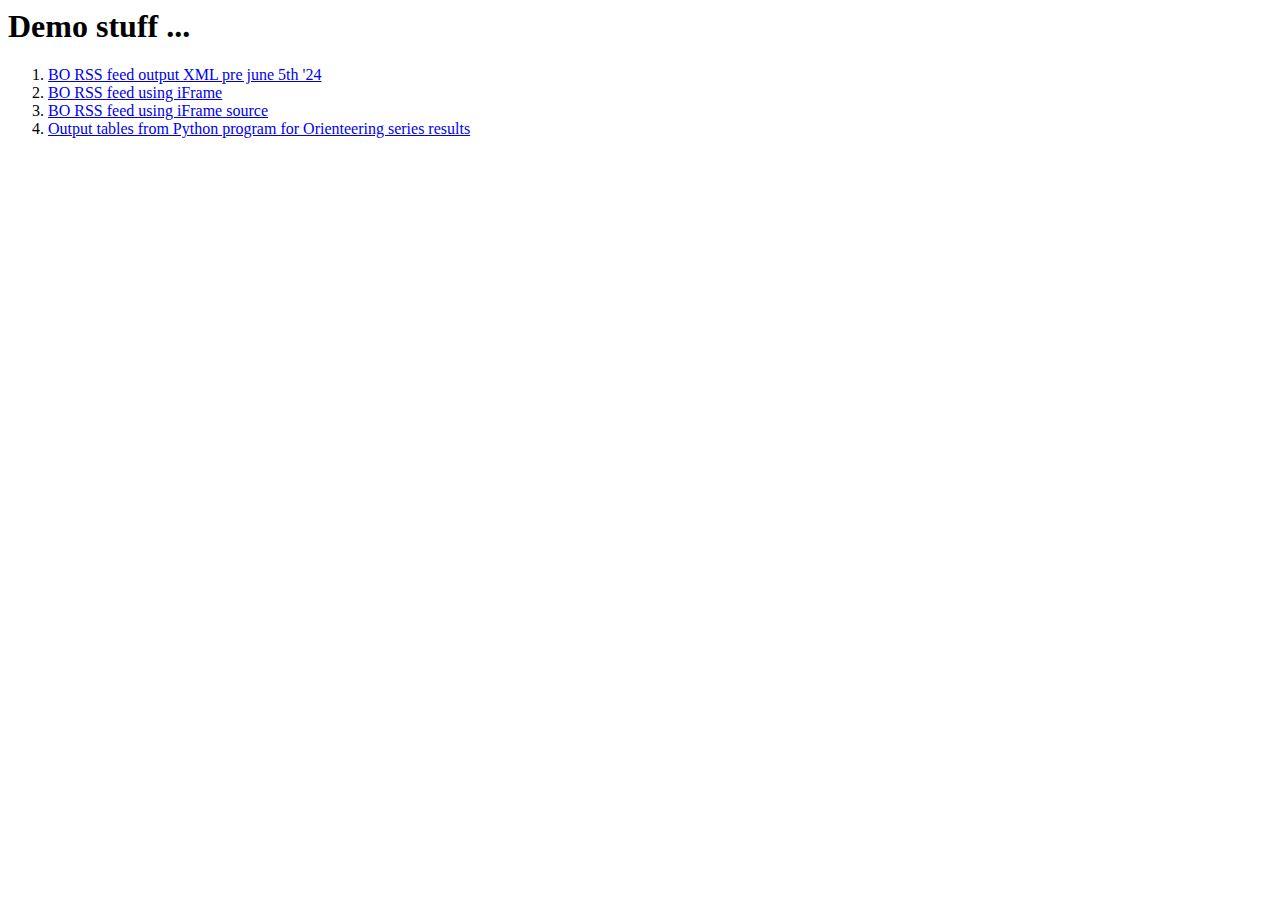
<file: index.html>
<html>
<body>
<h1>Demo stuff ...</h1>
<ol>
  <li> <a href="BO-RSS-output.html"> BO RSS feed output XML pre june 5th '24 </a> </li>
  <li> <a href="BO-RSS-iFrame.html"> BO RSS feed using iFrame </a> </li>
  <li> <a href="BO-RSS-iFrame-code.html"> BO RSS feed using iFrame source </a> </li>
  <li> <a href="summer22V5.html"> Output tables from Python program for Orienteering series results </a> </li>
</ol>
</body>
<html>
</file>
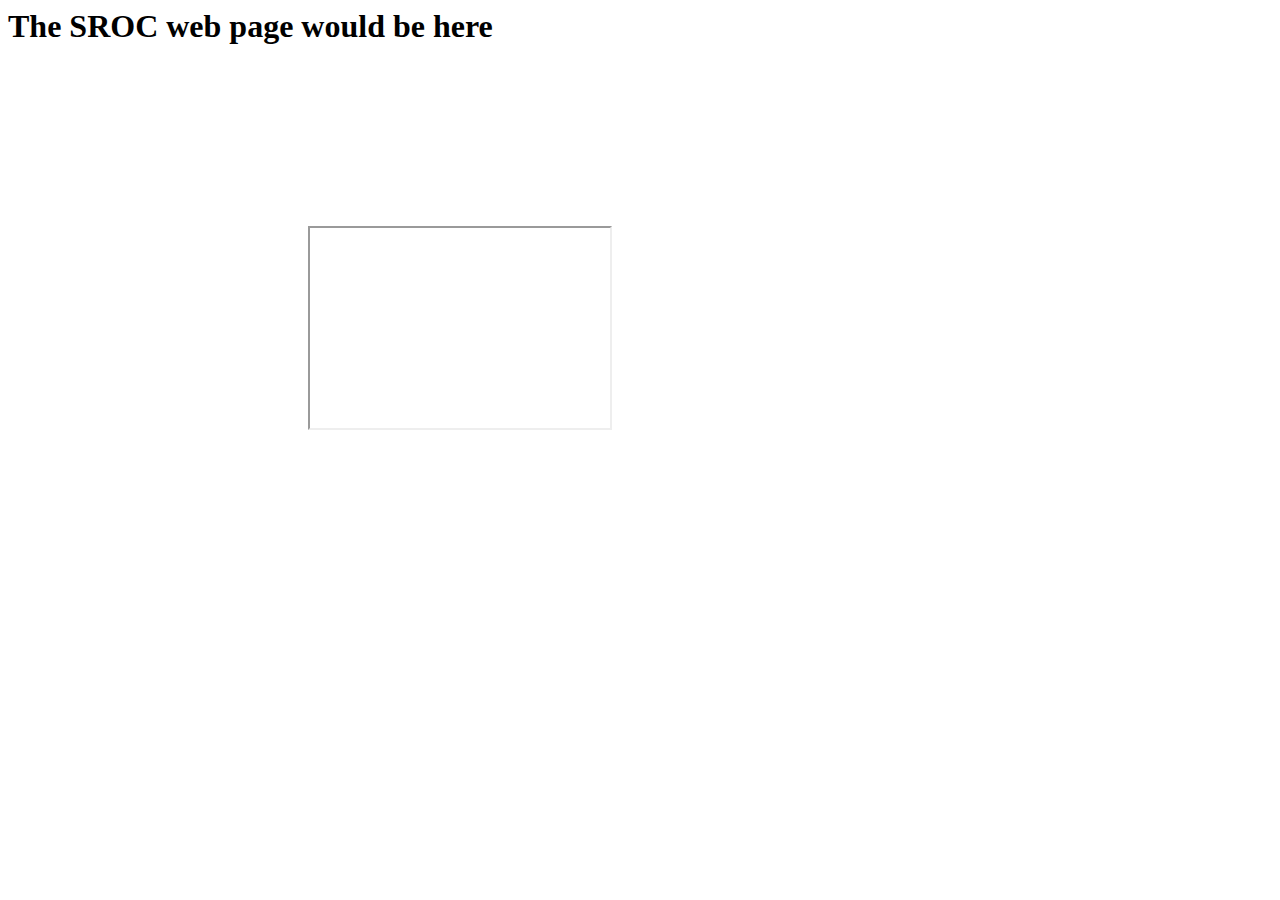
<file: BO-RSS-iFrame-code.html>
<html>
<head></head>
<body>
<h1>The SROC web page would be here</h1>
<iframe 
id="rss-feed";
src="https://embeds.rss2html.net/embed?url=https%3A%2F%2Fwww.britishorienteering.org.uk%2Fnewsrss.php&amp;embed_render_copy_link=0&amp;feed_render_image=0&amp;feed_render_description=0";
height="200"; width="300";
style="position:relative; top: 160px; left: 300px;">
</iframe>
</body>
</html>
</file>
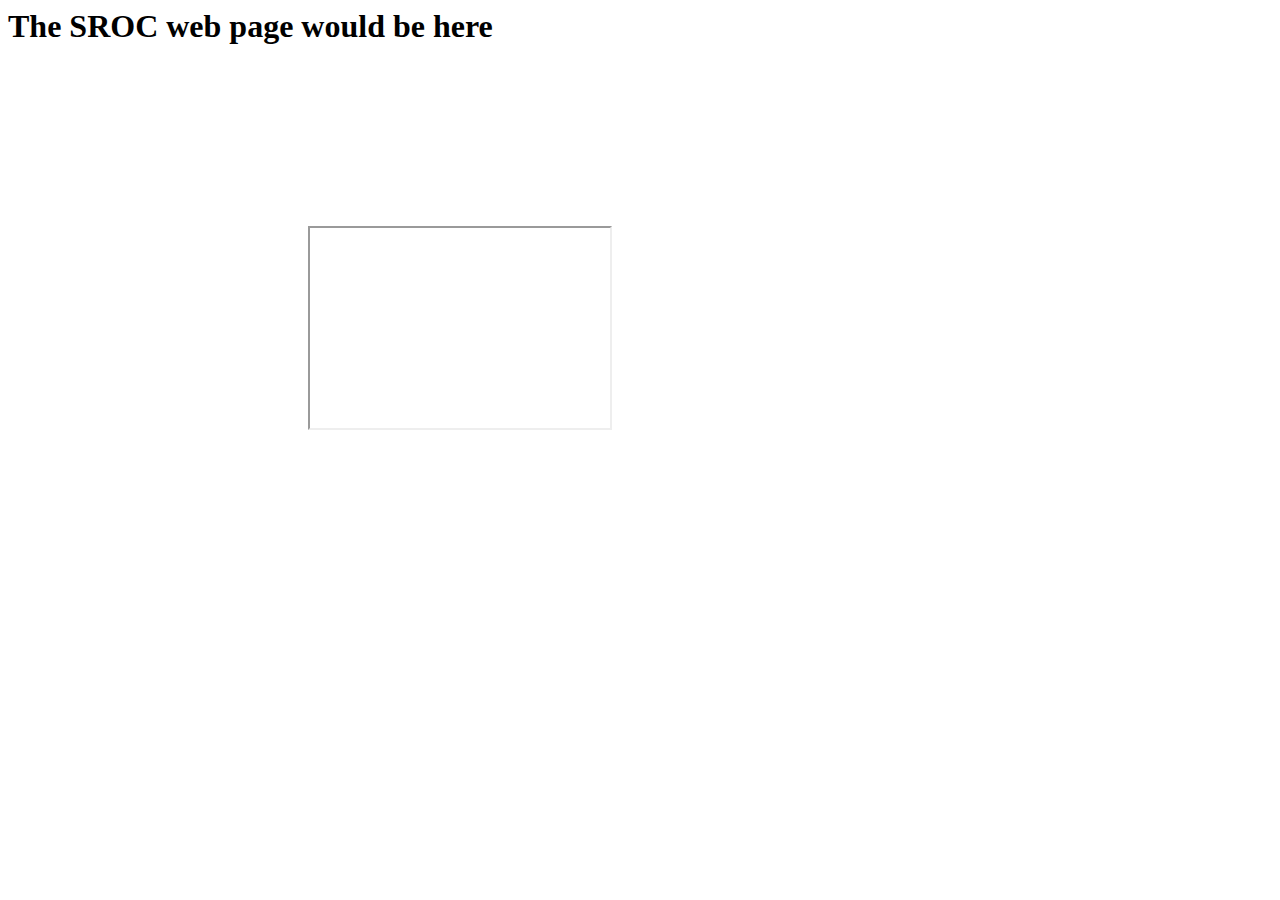
<file: BO-RSS-iFrame.html>
<html>
<head></head>
<body>
<h1>The SROC web page would be here</h1>
<iframe 
id="rss-feed";
src="https://embeds.rss2html.net/embed?url=https%3A%2F%2Fwww.britishorienteering.org.uk%2Fnewsrss.php&amp;embed_render_copy_link=0&amp;feed_render_image=0&amp;feed_render_description=0";
height="200"; width="300";
style="position:relative; top: 160px; left: 300px;">
</iframe> 
</body>
</html>
</file>
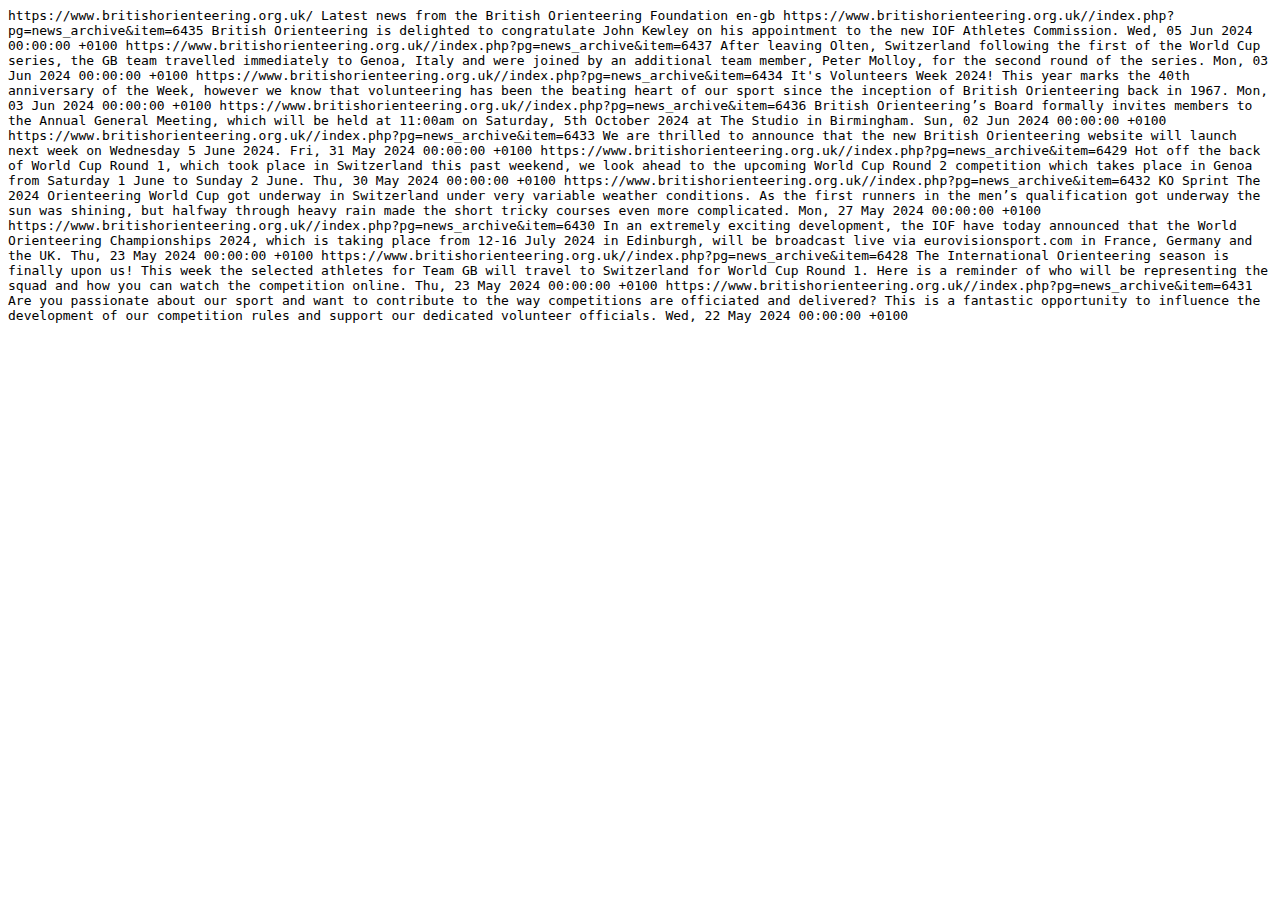
<file: BO-RSS-output.html>
<html>
<head></head>
<body>
<code>
  <rss version="0.91">
  <channel>
  <title>British Orienteering News</title>
  <link>https://www.britishorienteering.org.uk/</link>
  <description>
  Latest news from the British Orienteering Foundation
  </description>
  <language>en-gb</language>
  <item>
  <title>
  John Kewley appointed as a member of the IOF Athletes’ Commission
  </title>
  <link>
  https://www.britishorienteering.org.uk//index.php?pg=news_archive&item=6435
  </link>
  <description>
  British Orienteering is delighted to congratulate John Kewley on his appointment to the new IOF Athletes Commission.
  </description>
  <pubDate>Wed, 05 Jun 2024 00:00:00 +0100</pubDate>
  </item>
  <item>
  <title>
  Fifth Place ends back-to-back World Cup weekends for Great Britain
  </title>
  <link>
  https://www.britishorienteering.org.uk//index.php?pg=news_archive&item=6437
  </link>
  <description>
  After leaving Olten, Switzerland following the first of the World Cup series, the GB team travelled immediately to Genoa, Italy and were joined by an additional team member, Peter Molloy, for the second round of the series.
  </description>
  <pubDate>Mon, 03 Jun 2024 00:00:00 +0100</pubDate>
  </item>
  <item>
  <title>Happy Volunteers Week 2024!</title>
  <link>
  https://www.britishorienteering.org.uk//index.php?pg=news_archive&item=6434
  </link>
  <description>
  It's Volunteers Week 2024! This year marks the 40th anniversary of the Week, however we know that volunteering has been the beating heart of our sport since the inception of British Orienteering back in 1967.
  </description>
  <pubDate>Mon, 03 Jun 2024 00:00:00 +0100</pubDate>
  </item>
  <item>
  <title>2024 AGM NOTICE MEMBER’S OPEN MEETING</title>
  <link>
  https://www.britishorienteering.org.uk//index.php?pg=news_archive&item=6436
  </link>
  <description>
  British Orienteering’s Board formally invites members to the Annual General Meeting, which will be held at 11:00am on Saturday, 5th October 2024 at The Studio in Birmingham.
  </description>
  <pubDate>Sun, 02 Jun 2024 00:00:00 +0100</pubDate>
  </item>
  <item>
  <title>
  It's official! Our new website launches next week on 05/06/2024
  </title>
  <link>
  https://www.britishorienteering.org.uk//index.php?pg=news_archive&item=6433
  </link>
  <description>
  We are thrilled to announce that the new British Orienteering website will launch next week on Wednesday 5 June 2024.
  </description>
  <pubDate>Fri, 31 May 2024 00:00:00 +0100</pubDate>
  </item>
  <item>
  <title>World Cup Round 2: Event programme</title>
  <link>
  https://www.britishorienteering.org.uk//index.php?pg=news_archive&item=6429
  </link>
  <description>
  Hot off the back of World Cup Round 1, which took place in Switzerland this past weekend, we look ahead to the upcoming World Cup Round 2 competition which takes place in Genoa from Saturday 1 June to Sunday 2 June.
  </description>
  <pubDate>Thu, 30 May 2024 00:00:00 +0100</pubDate>
  </item>
  <item>
  <title>World Cup Round 1 Results and Roundup</title>
  <link>
  https://www.britishorienteering.org.uk//index.php?pg=news_archive&item=6432
  </link>
  <description>
  KO Sprint The 2024 Orienteering World Cup got underway in Switzerland under very variable weather conditions. As the first runners in the men’s qualification got underway the sun was shining, but halfway through heavy rain made the short tricky courses even more complicated.
  </description>
  <pubDate>Mon, 27 May 2024 00:00:00 +0100</pubDate>
  </item>
  <item>
  <title>
  Just announced: WOC 2024 to be broadcasted live on TV channel Eurovision Sport!
  </title>
  <link>
  https://www.britishorienteering.org.uk//index.php?pg=news_archive&item=6430
  </link>
  <description>
  In an extremely exciting development, the IOF have today announced that the World Orienteering Championships 2024, which is taking place from 12-16 July 2024 in Edinburgh, will be broadcast live via eurovisionsport.com in France, Germany and the UK.
  </description>
  <pubDate>Thu, 23 May 2024 00:00:00 +0100</pubDate>
  </item>
  <item>
  <title>
  World Cup Round 1 is approaching...support Team GB and watch via IOF live!
  </title>
  <link>
  https://www.britishorienteering.org.uk//index.php?pg=news_archive&item=6428
  </link>
  <description>
  The International Orienteering season is finally upon us! This week the selected athletes for Team GB will travel to Switzerland for World Cup Round 1. Here is a reminder of who will be representing the squad and how you can watch the competition online.
  </description>
  <pubDate>Thu, 23 May 2024 00:00:00 +0100</pubDate>
  </item>
  <item>
  <title>
  Recruitment of Chairs of Rules Group and Officials Group
  </title>
  <link>
  https://www.britishorienteering.org.uk//index.php?pg=news_archive&item=6431
  </link>
  <description>
  Are you passionate about our sport and want to contribute to the way competitions are officiated and delivered? This is a fantastic opportunity to influence the development of our competition rules and support our dedicated volunteer officials.
  </description>
  <pubDate>Wed, 22 May 2024 00:00:00 +0100</pubDate>
  </item>
  </channel>
  </rss>
</code>
</body>
</html>
</file>
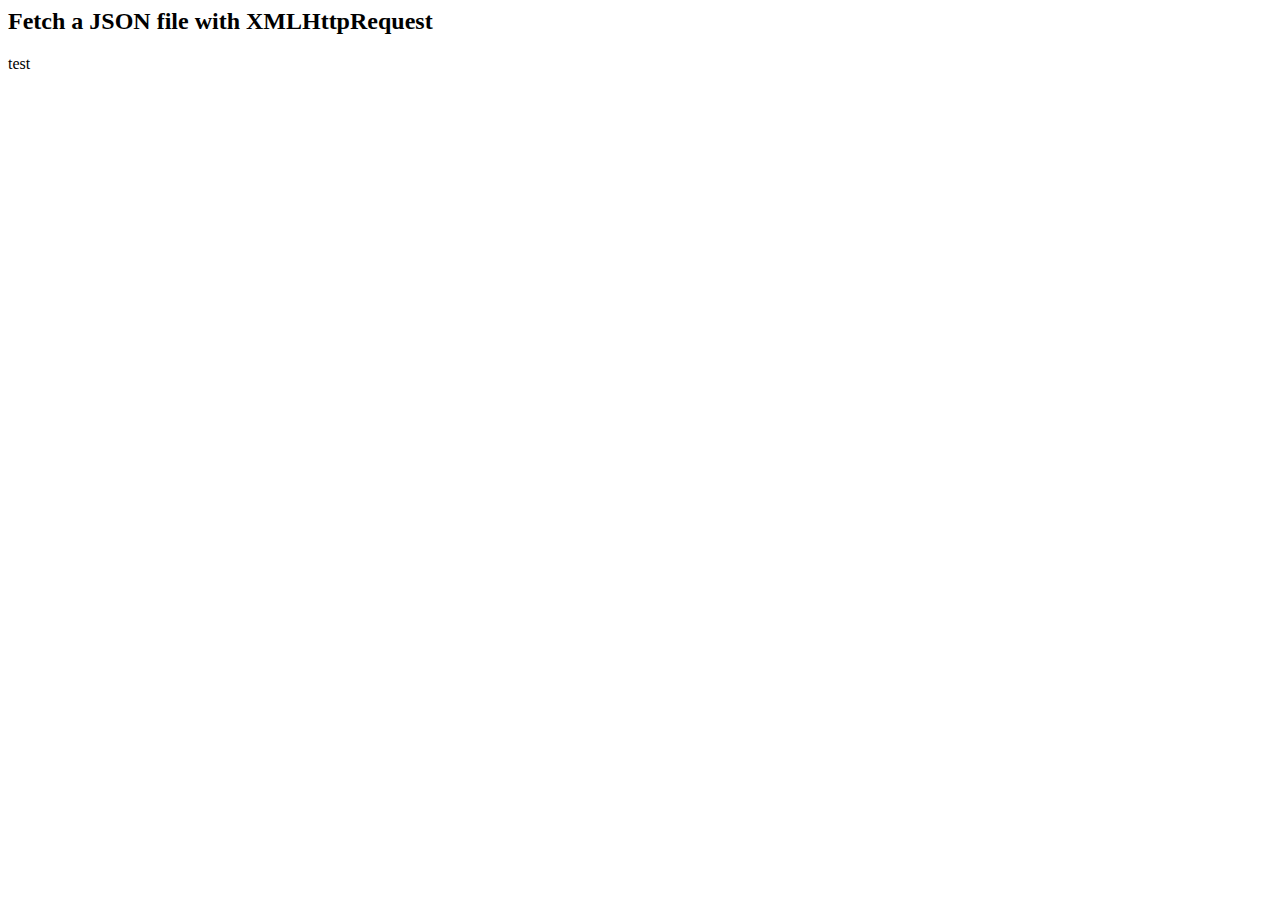
<file: json.html>
<html>
    <head></head>
    <body>  
    <h2>Fetch a JSON file with XMLHttpRequest</h2>
    <p id="demo"></p>
    <script>
    function myFunc(myObj) {
    document.getElementById("demo").innerHTML = "test" ;
    <!--myObj.name;-->

    const xmlhttp = new XMLHttpRequest();

xmlhttp.onload = function() {
  const myObj = JSON.parse(this.responseText);
  document.getElementById("demo").innerHTML = myObj.name;
}
xmlhttp.open("GET", "https://www.britishorienteering.org.uk/datafeed.php?pg=rankings&club=0&assoc=0&gender=&age=-1&paging=0");
xmlhttp.send();

    }
    </script>
    <script>

        myFunc(5);
    </script>


    </body>
</html>
</file>
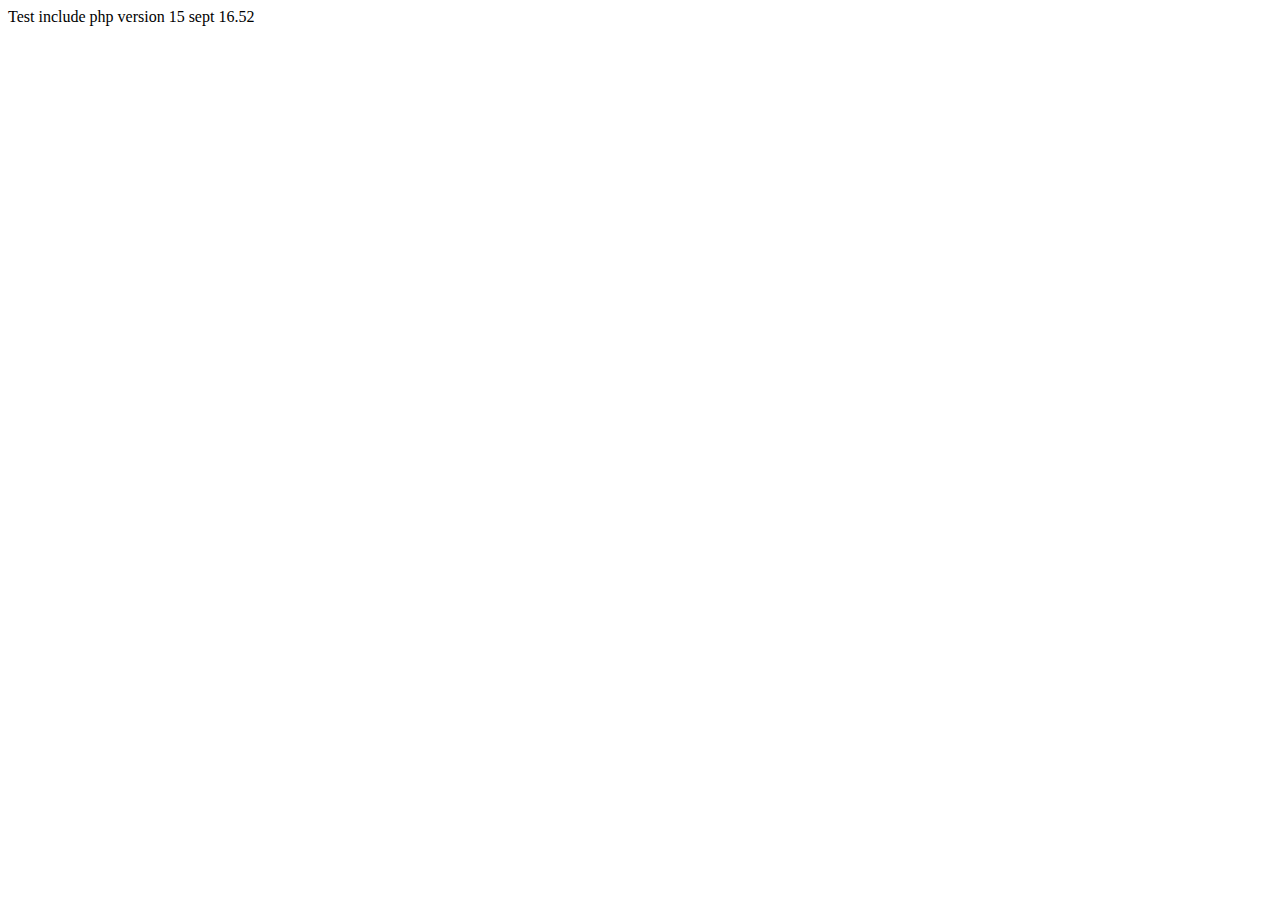
<file: pagephp.html>
<html>
<head>Test include php</head>
<body>
<?php include '//rss.bloople.net/?url=https%3A%2F%2Fwww.britishorienteering.org.uk%2Fnewsrss.php&showtitle=true&type=js';
?>
version 15 sept 16.52
</body>
<html>
</file>
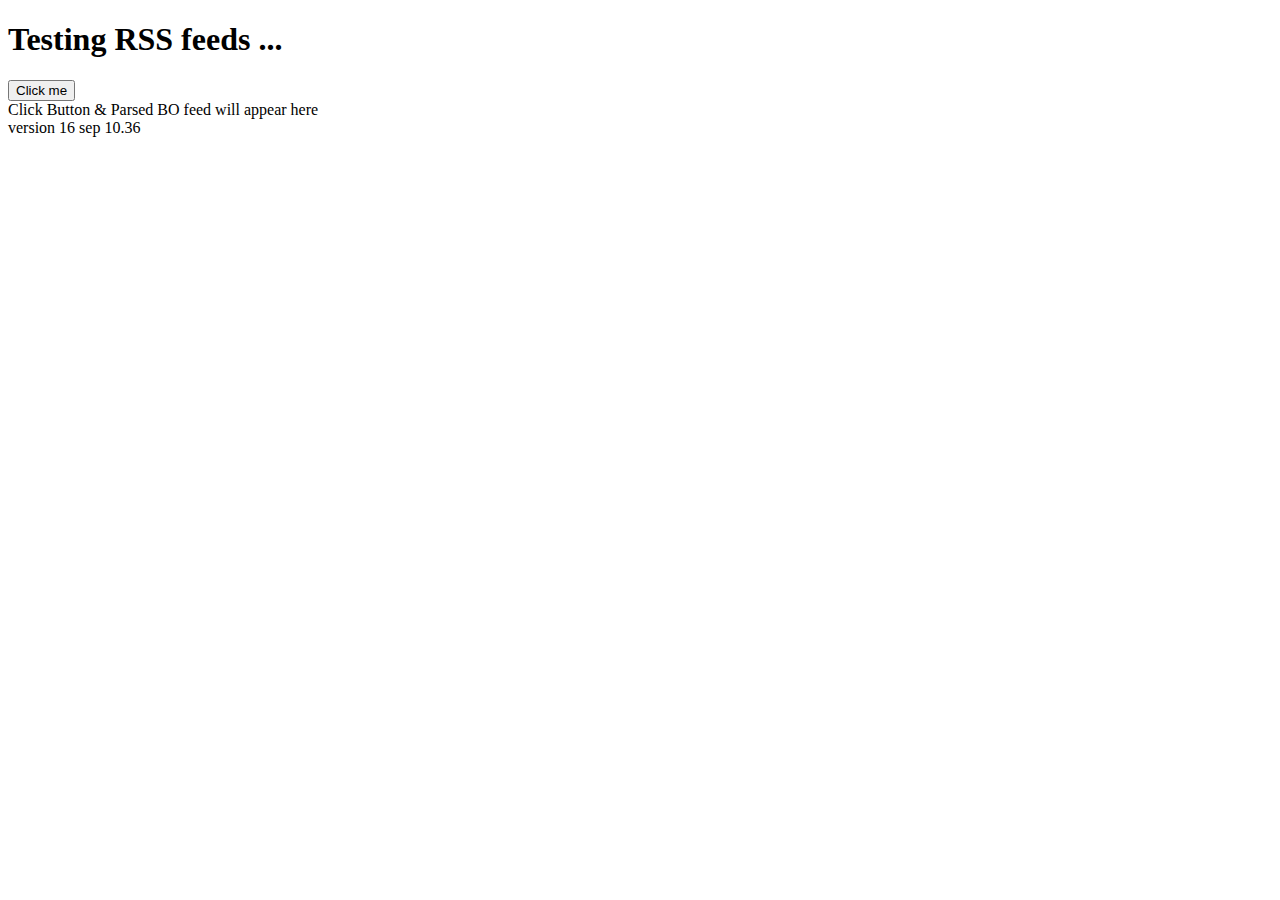
<file: rss-eg.html>
<!DOCTYPE html>
<html lang="en">
<head>
    <meta charset="UTF-8">
    <meta name="viewport" content="width=device-width, initial-scale=1.0">
    <title>News Feed Example</title>
    <script>
    function loadDoc() {
      var xhttp = new XMLHttpRequest();
      xhttp.onreadystatechange = function() {
        if (this.readyState == 4 && this.status == 200) {
        myFunction(this);
        }
      };
      xhttp.open("GET", "BO-RSS-output.txt", true);
      xhttp.send();
    }
        
    function myFunction(xml) {
      var i;
      var xmlDoc = xml.responseXML;
      var x = xmlDoc.getElementsByTagName("item");
      for (i = 0; i <x.length; i++) {
        str += x[i].getElementsByTagName("title")[0].childNodes[0].nodeValue +
        "<br>"
      }
      document.getElementById("rss-feed").innerHTML = table;
    }        
    </script>
</head>
<body>
    <h1>Testing RSS feeds ...</h1>
    <button type="button" onclick="loadDoc()">Click me</button>
    <div id = 'rss-feed'>Click Button & Parsed BO feed will appear here</div>



version 16 sep 10.36
    

</body>
</html>
</file>
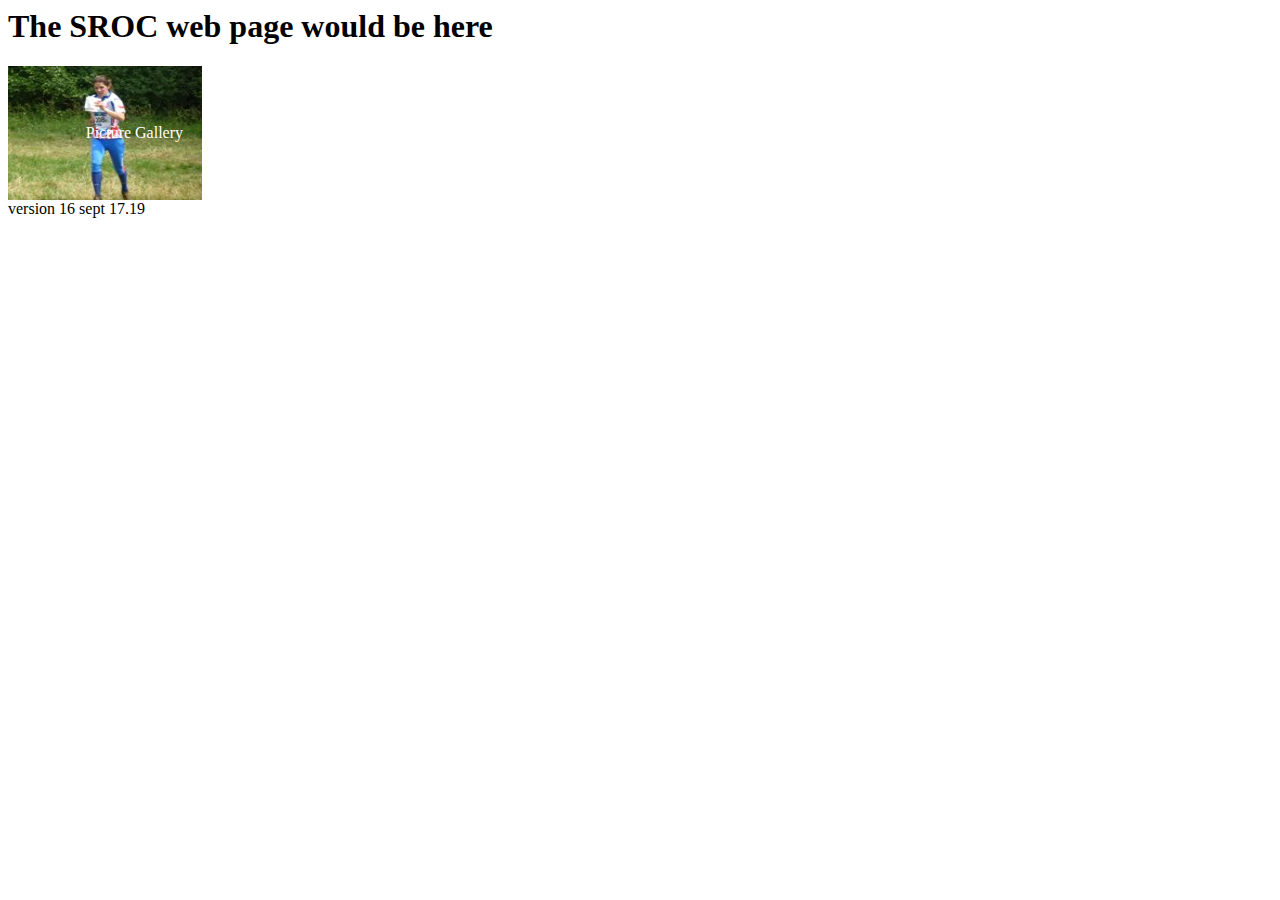
<file: SROC-addImageText.html>
<html>
<head>
  <style>
    .container {
    position: relative;
    text-align: left;
    color: white;
    }
    .txtpos {
      position: absolute;
      top: 50%;
      left: 10%;
      transform: translate(-50%, -50%);
    }
  </style>
</head>
<body>
<h1>The SROC web page would be here</h1>
<div class="container">
  <img border="0" src="mainimage10.jpg" alt="Photo Gallery" tite="Photo Gallery" width="194" height="134">
  <div class="txtpos" ">Picture Gallery</div>
</div>
version 16 sept 17.19
</body>
</html>
</file>
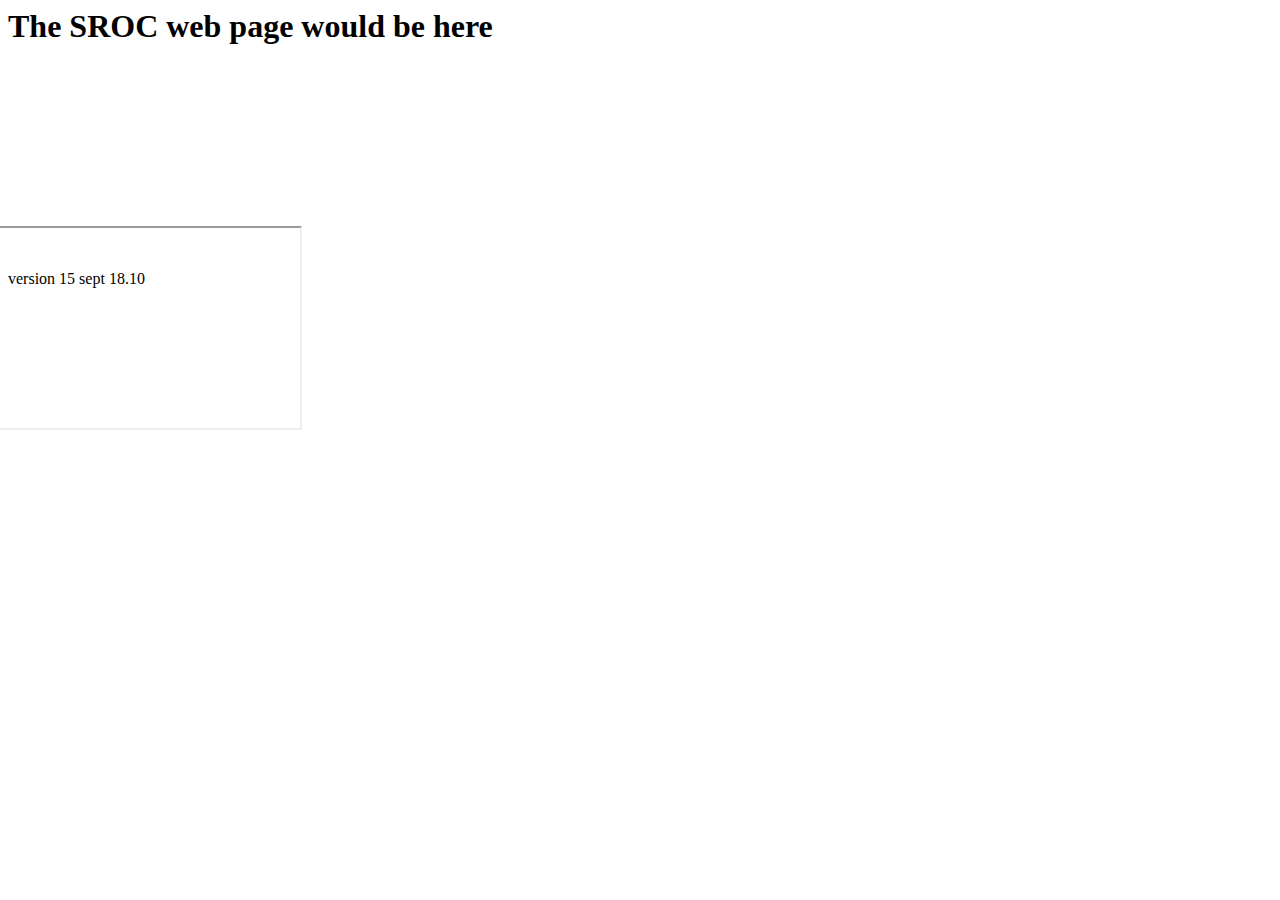
<file: sroc-BO-RSS.html>
<html>
<head></head>
<body>
<h1>The SROC web page would be here</h1>
<iframe 
src="https://embeds.rss2html.net/embed?url=https%3A%2F%2Fwww.britishorienteering.org.uk%2Fnewsrss.php&amp;embed_render_copy_link=0&amp;feed_render_image=0&amp;feed_render_description=0"
height="200" width="300" id="rss-feed"
style="position:relative; top: 160px; right: 10px;">
</iframe>
<footer></footer>version 15 sept 18.10</footer>
</body>
</html>
</file>
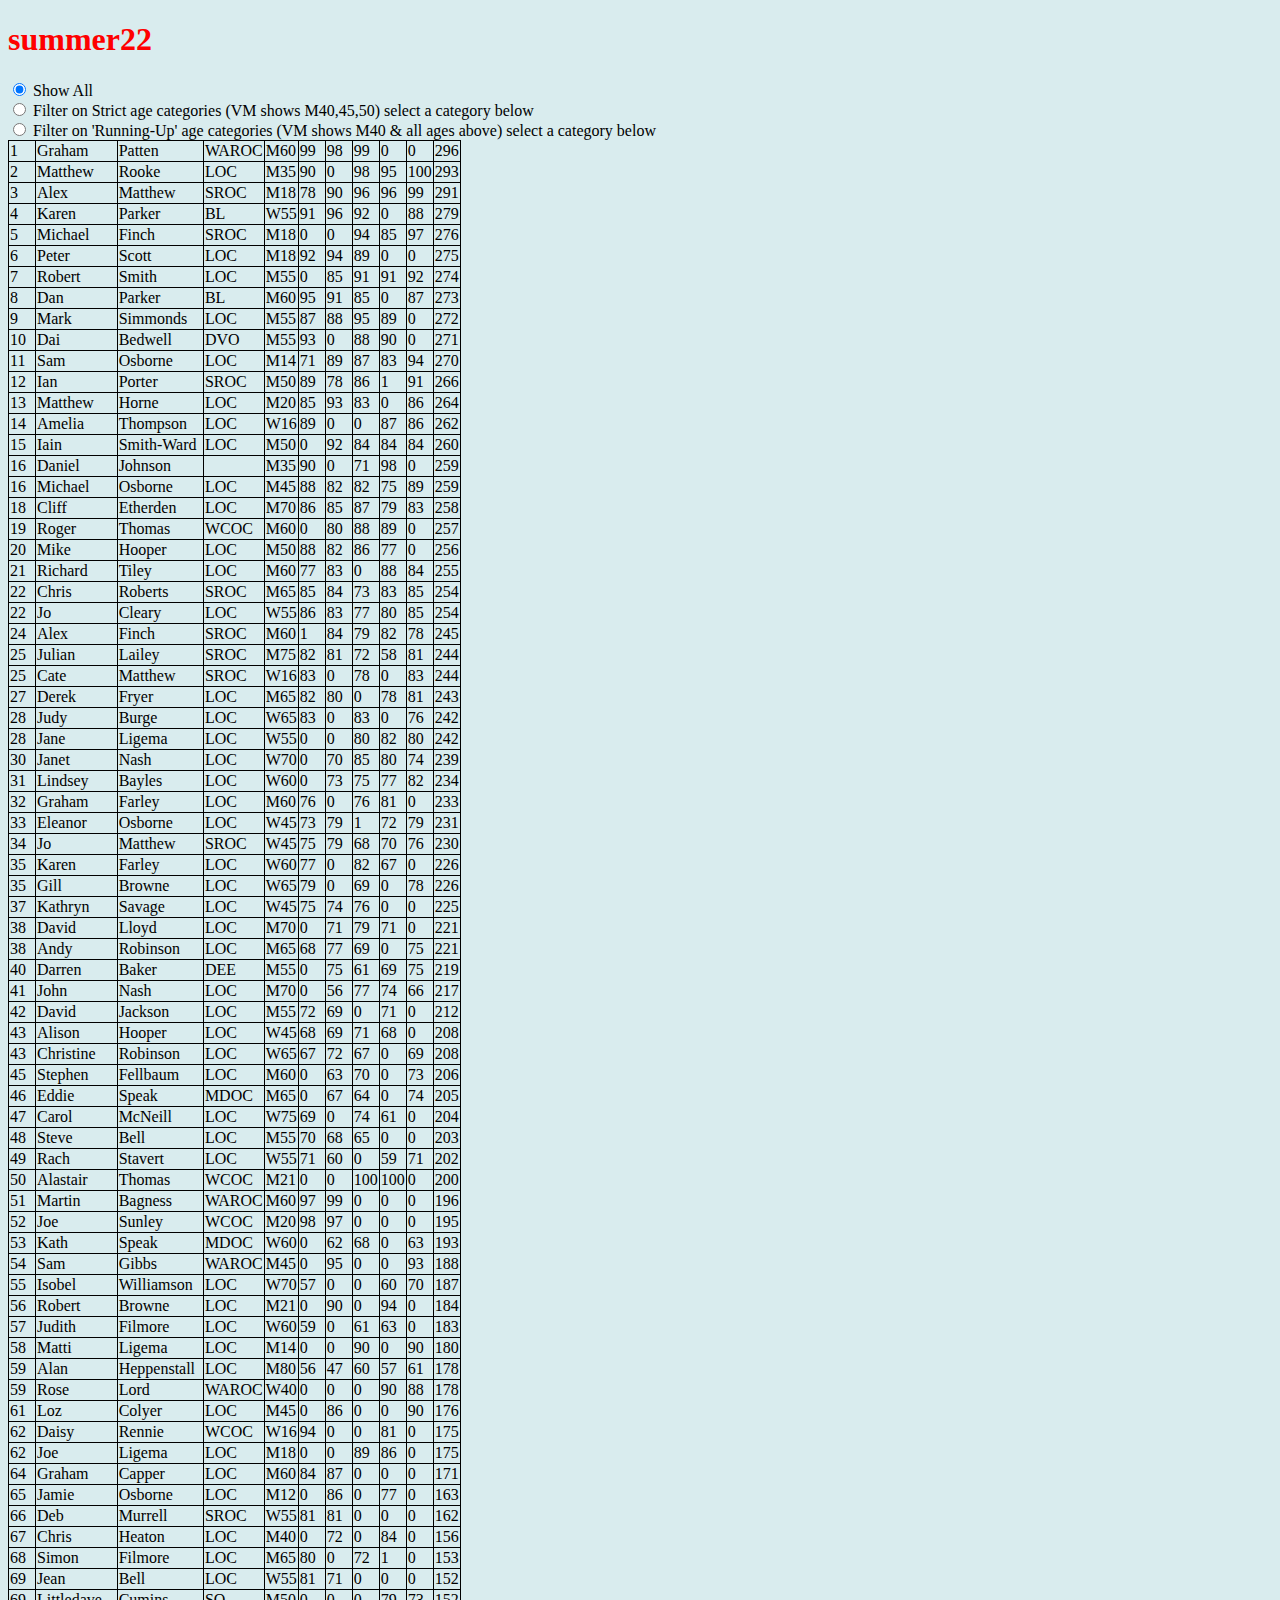
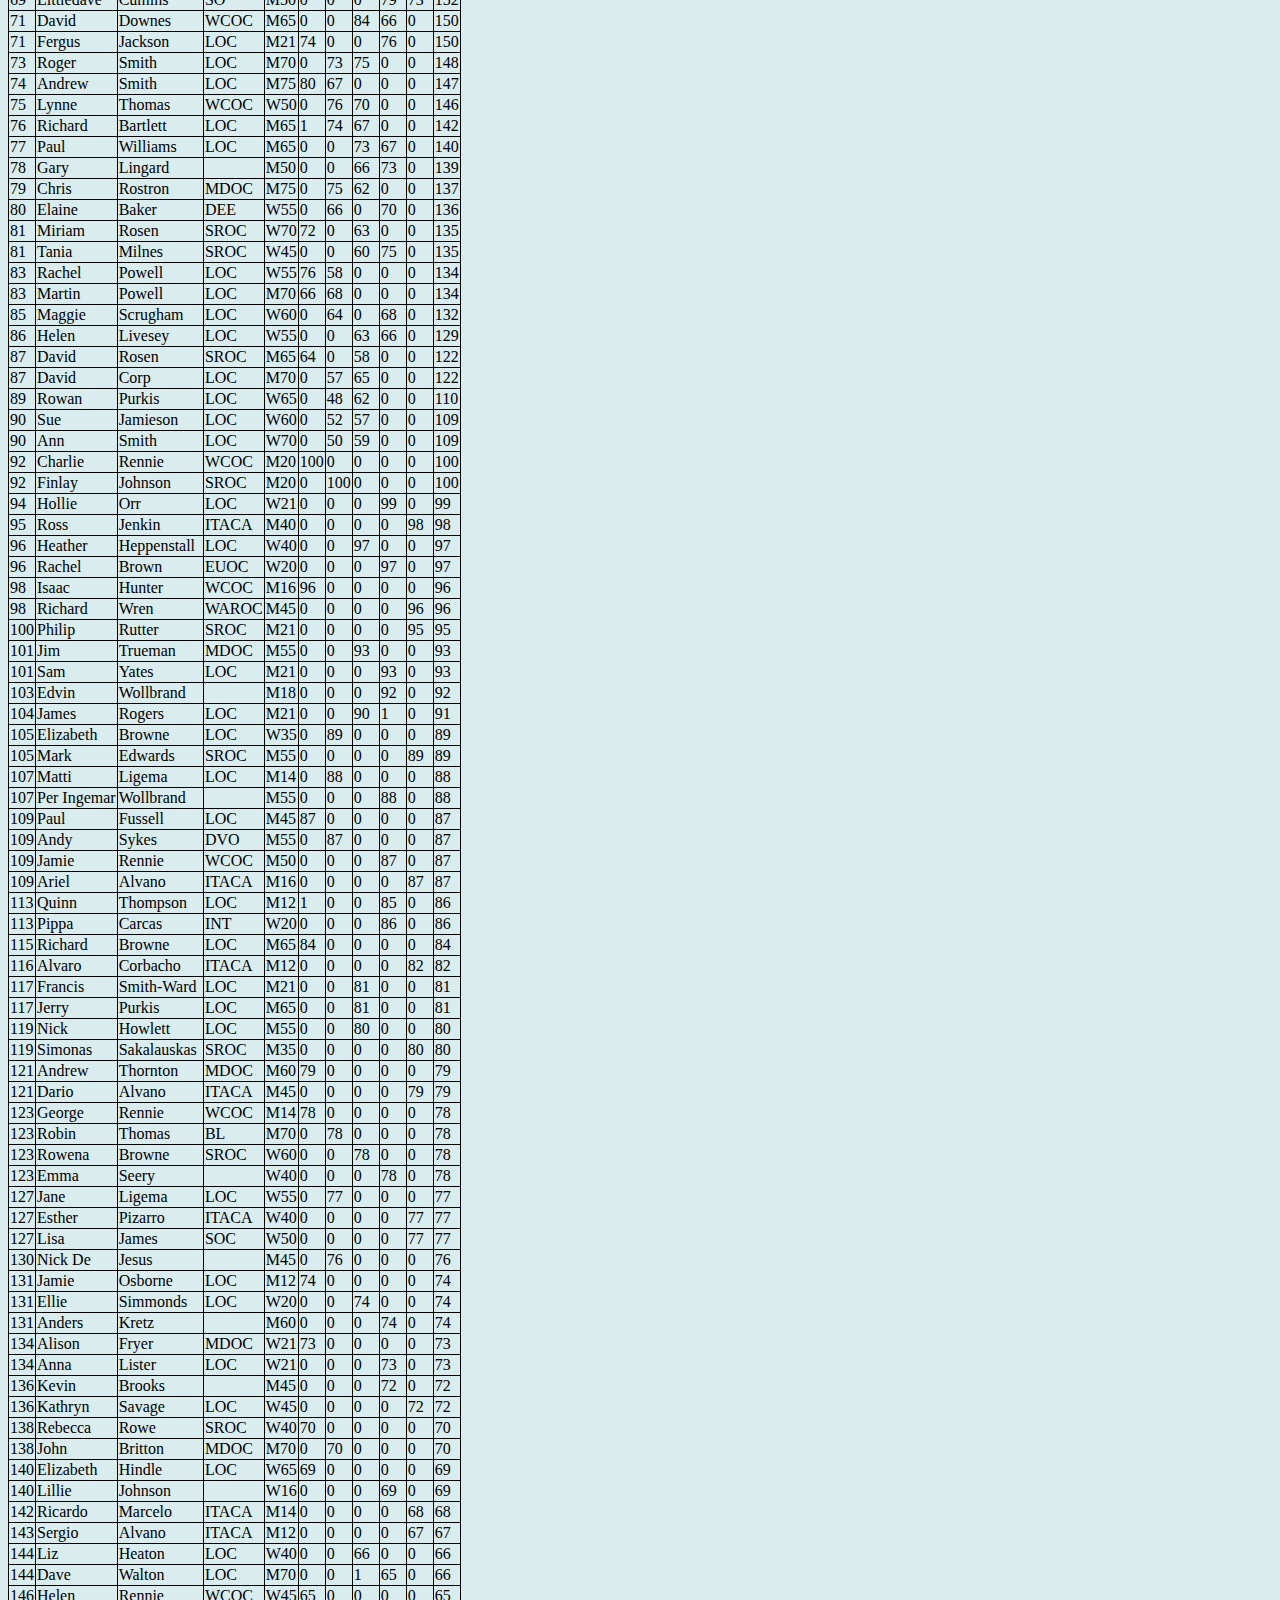
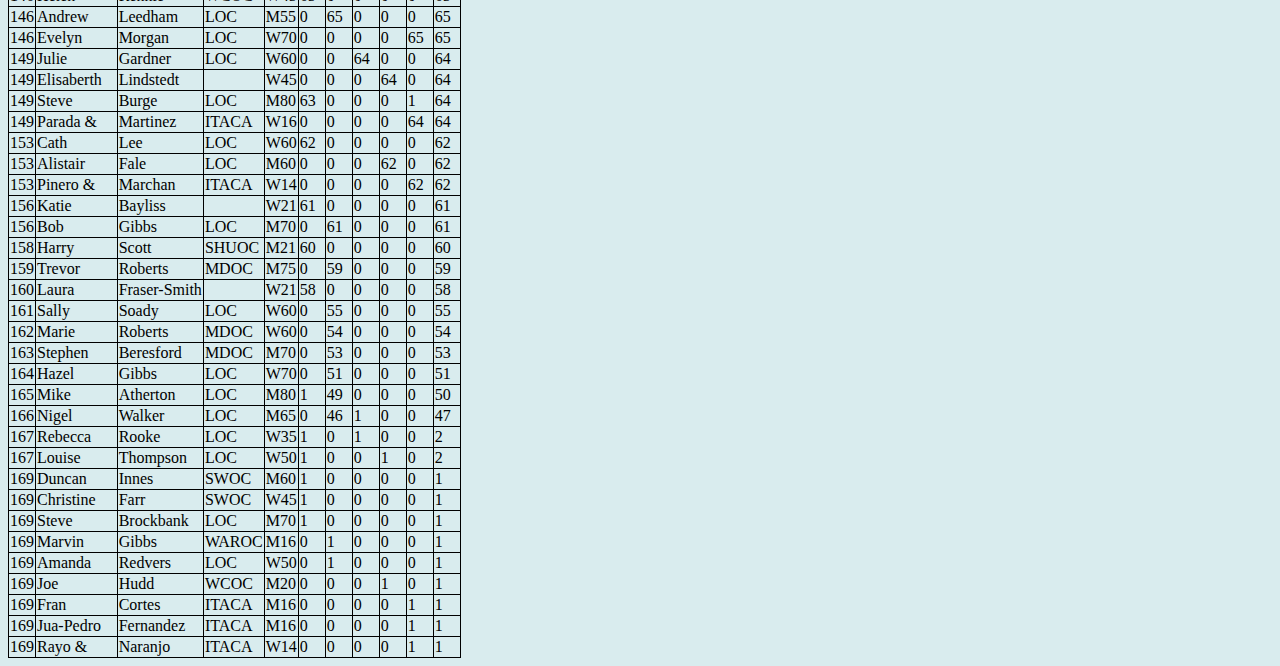
<file: summer22V5.html>
<!DOCTYPE html>
<html>
  <head>
    <title>LOC Series Table</title>
    <link href="GCstyle.css" rel="stylesheet">
    <script src="GCscript.js" type="text/javascript"></script>
  </head>
  <body>
    <h1>summer22</h1>
    <form>   
      <input type="radio" id="all" name="filType" value="all" checked="true" onclick="resetFilterCat(true)">   
      <label for="all">Show All</label><br/>
      <input type="radio" id="sac" name="filType" value="sac" onclick="showSelect(false)" >
      <label for="sac">Filter on Strict age categories (VM shows M40,45,50) select a category below</label><br>
      <input type="radio" id="rac" name="filType" value="rac" onclick="showSelect(true)">
      <label for="rac">Filter on 'Running-Up' age categories (VM shows M40 & all ages above) select a category below</label>
      <br>                  
      <select id="sacS" onchange="filterCat(this.value)" style="display:none">
          <option value="" selected>Select -</option>
          <option disabled value="YJM">YJM</option>
          <option disabled value="JM">JM</option>
          <option value="SM">SM</option>
          <option value="VM">VM</option>
          <option value="SVM">SVM</option>
          <option value="UVM">UVM</option>
          <option value="HVM">HVM</option>
          <option disabled value="YJW">YJW</option>
          <option disabled value="JW">JW</option>
          <option value="SW">SW</option>
          <option value="VW">VW</option>
          <option value="SVW">SVW</option>
          <option value="UVW">UVW</option>
          <option value="HVW">HVW</option>
      </select></form>
    <table id="tab">
      <tbody>
        <tr>
          <td>1</td>
          <td>Graham</td>
          <td>Patten</td>
          <td>WAROC</td>
          <td>M60</td>
          <td>99</td>
          <td>98</td>
          <td>99</td>
          <td>0</td>
          <td>0</td>
          <td>296</td>
        </tr>
        <tr>
          <td>2</td>
          <td>Matthew</td>
          <td>Rooke</td>
          <td>LOC</td>
          <td>M35</td>
          <td>90</td>
          <td>0</td>
          <td>98</td>
          <td>95</td>
          <td>100</td>
          <td>293</td>
        </tr>
        <tr>
          <td>3</td>
          <td>Alex</td>
          <td>Matthew</td>
          <td>SROC</td>
          <td>M18</td>
          <td>78</td>
          <td>90</td>
          <td>96</td>
          <td>96</td>
          <td>99</td>
          <td>291</td>
        </tr>
        <tr>
          <td>4</td>
          <td>Karen</td>
          <td>Parker</td>
          <td>BL</td>
          <td>W55</td>
          <td>91</td>
          <td>96</td>
          <td>92</td>
          <td>0</td>
          <td>88</td>
          <td>279</td>
        </tr>
        <tr>
          <td>5</td>
          <td>Michael</td>
          <td>Finch</td>
          <td>SROC</td>
          <td>M18</td>
          <td>0</td>
          <td>0</td>
          <td>94</td>
          <td>85</td>
          <td>97</td>
          <td>276</td>
        </tr>
        <tr>
          <td>6</td>
          <td>Peter</td>
          <td>Scott</td>
          <td>LOC</td>
          <td>M18</td>
          <td>92</td>
          <td>94</td>
          <td>89</td>
          <td>0</td>
          <td>0</td>
          <td>275</td>
        </tr>
        <tr>
          <td>7</td>
          <td>Robert</td>
          <td>Smith</td>
          <td>LOC</td>
          <td>M55</td>
          <td>0</td>
          <td>85</td>
          <td>91</td>
          <td>91</td>
          <td>92</td>
          <td>274</td>
        </tr>
        <tr>
          <td>8</td>
          <td>Dan</td>
          <td>Parker</td>
          <td>BL</td>
          <td>M60</td>
          <td>95</td>
          <td>91</td>
          <td>85</td>
          <td>0</td>
          <td>87</td>
          <td>273</td>
        </tr>
        <tr>
          <td>9</td>
          <td>Mark</td>
          <td>Simmonds</td>
          <td>LOC</td>
          <td>M55</td>
          <td>87</td>
          <td>88</td>
          <td>95</td>
          <td>89</td>
          <td>0</td>
          <td>272</td>
        </tr>
        <tr>
          <td>10</td>
          <td>Dai</td>
          <td>Bedwell</td>
          <td>DVO</td>
          <td>M55</td>
          <td>93</td>
          <td>0</td>
          <td>88</td>
          <td>90</td>
          <td>0</td>
          <td>271</td>
        </tr>
        <tr>
          <td>11</td>
          <td>Sam</td>
          <td>Osborne</td>
          <td>LOC</td>
          <td>M14</td>
          <td>71</td>
          <td>89</td>
          <td>87</td>
          <td>83</td>
          <td>94</td>
          <td>270</td>
        </tr>
        <tr>
          <td>12</td>
          <td>Ian</td>
          <td>Porter</td>
          <td>SROC</td>
          <td>M50</td>
          <td>89</td>
          <td>78</td>
          <td>86</td>
          <td>1</td>
          <td>91</td>
          <td>266</td>
        </tr>
        <tr>
          <td>13</td>
          <td>Matthew</td>
          <td>Horne</td>
          <td>LOC</td>
          <td>M20</td>
          <td>85</td>
          <td>93</td>
          <td>83</td>
          <td>0</td>
          <td>86</td>
          <td>264</td>
        </tr>
        <tr>
          <td>14</td>
          <td>Amelia</td>
          <td>Thompson</td>
          <td>LOC</td>
          <td>W16</td>
          <td>89</td>
          <td>0</td>
          <td>0</td>
          <td>87</td>
          <td>86</td>
          <td>262</td>
        </tr>
        <tr>
          <td>15</td>
          <td>Iain</td>
          <td>Smith-Ward</td>
          <td>LOC</td>
          <td>M50</td>
          <td>0</td>
          <td>92</td>
          <td>84</td>
          <td>84</td>
          <td>84</td>
          <td>260</td>
        </tr>
        <tr>
          <td>16</td>
          <td>Daniel</td>
          <td>Johnson</td>
          <td></td>
          <td>M35</td>
          <td>90</td>
          <td>0</td>
          <td>71</td>
          <td>98</td>
          <td>0</td>
          <td>259</td>
        </tr>
        <tr>
          <td>16</td>
          <td>Michael</td>
          <td>Osborne</td>
          <td>LOC</td>
          <td>M45</td>
          <td>88</td>
          <td>82</td>
          <td>82</td>
          <td>75</td>
          <td>89</td>
          <td>259</td>
        </tr>
        <tr>
          <td>18</td>
          <td>Cliff</td>
          <td>Etherden</td>
          <td>LOC</td>
          <td>M70</td>
          <td>86</td>
          <td>85</td>
          <td>87</td>
          <td>79</td>
          <td>83</td>
          <td>258</td>
        </tr>
        <tr>
          <td>19</td>
          <td>Roger</td>
          <td>Thomas</td>
          <td>WCOC</td>
          <td>M60</td>
          <td>0</td>
          <td>80</td>
          <td>88</td>
          <td>89</td>
          <td>0</td>
          <td>257</td>
        </tr>
        <tr>
          <td>20</td>
          <td>Mike</td>
          <td>Hooper</td>
          <td>LOC</td>
          <td>M50</td>
          <td>88</td>
          <td>82</td>
          <td>86</td>
          <td>77</td>
          <td>0</td>
          <td>256</td>
        </tr>
        <tr>
          <td>21</td>
          <td>Richard</td>
          <td>Tiley</td>
          <td>LOC</td>
          <td>M60</td>
          <td>77</td>
          <td>83</td>
          <td>0</td>
          <td>88</td>
          <td>84</td>
          <td>255</td>
        </tr>
        <tr>
          <td>22</td>
          <td>Chris</td>
          <td>Roberts</td>
          <td>SROC</td>
          <td>M65</td>
          <td>85</td>
          <td>84</td>
          <td>73</td>
          <td>83</td>
          <td>85</td>
          <td>254</td>
        </tr>
        <tr>
          <td>22</td>
          <td>Jo</td>
          <td>Cleary</td>
          <td>LOC</td>
          <td>W55</td>
          <td>86</td>
          <td>83</td>
          <td>77</td>
          <td>80</td>
          <td>85</td>
          <td>254</td>
        </tr>
        <tr>
          <td>24</td>
          <td>Alex</td>
          <td>Finch</td>
          <td>SROC</td>
          <td>M60</td>
          <td>1</td>
          <td>84</td>
          <td>79</td>
          <td>82</td>
          <td>78</td>
          <td>245</td>
        </tr>
        <tr>
          <td>25</td>
          <td>Julian</td>
          <td>Lailey</td>
          <td>SROC</td>
          <td>M75</td>
          <td>82</td>
          <td>81</td>
          <td>72</td>
          <td>58</td>
          <td>81</td>
          <td>244</td>
        </tr>
        <tr>
          <td>25</td>
          <td>Cate</td>
          <td>Matthew</td>
          <td>SROC</td>
          <td>W16</td>
          <td>83</td>
          <td>0</td>
          <td>78</td>
          <td>0</td>
          <td>83</td>
          <td>244</td>
        </tr>
        <tr>
          <td>27</td>
          <td>Derek</td>
          <td>Fryer</td>
          <td>LOC</td>
          <td>M65</td>
          <td>82</td>
          <td>80</td>
          <td>0</td>
          <td>78</td>
          <td>81</td>
          <td>243</td>
        </tr>
        <tr>
          <td>28</td>
          <td>Judy</td>
          <td>Burge</td>
          <td>LOC</td>
          <td>W65</td>
          <td>83</td>
          <td>0</td>
          <td>83</td>
          <td>0</td>
          <td>76</td>
          <td>242</td>
        </tr>
        <tr>
          <td>28</td>
          <td>Jane</td>
          <td>Ligema</td>
          <td>LOC</td>
          <td>W55</td>
          <td>0</td>
          <td>0</td>
          <td>80</td>
          <td>82</td>
          <td>80</td>
          <td>242</td>
        </tr>
        <tr>
          <td>30</td>
          <td>Janet</td>
          <td>Nash</td>
          <td>LOC</td>
          <td>W70</td>
          <td>0</td>
          <td>70</td>
          <td>85</td>
          <td>80</td>
          <td>74</td>
          <td>239</td>
        </tr>
        <tr>
          <td>31</td>
          <td>Lindsey</td>
          <td>Bayles</td>
          <td>LOC</td>
          <td>W60</td>
          <td>0</td>
          <td>73</td>
          <td>75</td>
          <td>77</td>
          <td>82</td>
          <td>234</td>
        </tr>
        <tr>
          <td>32</td>
          <td>Graham</td>
          <td>Farley</td>
          <td>LOC</td>
          <td>M60</td>
          <td>76</td>
          <td>0</td>
          <td>76</td>
          <td>81</td>
          <td>0</td>
          <td>233</td>
        </tr>
        <tr>
          <td>33</td>
          <td>Eleanor</td>
          <td>Osborne</td>
          <td>LOC</td>
          <td>W45</td>
          <td>73</td>
          <td>79</td>
          <td>1</td>
          <td>72</td>
          <td>79</td>
          <td>231</td>
        </tr>
        <tr>
          <td>34</td>
          <td>Jo</td>
          <td>Matthew</td>
          <td>SROC</td>
          <td>W45</td>
          <td>75</td>
          <td>79</td>
          <td>68</td>
          <td>70</td>
          <td>76</td>
          <td>230</td>
        </tr>
        <tr>
          <td>35</td>
          <td>Karen</td>
          <td>Farley</td>
          <td>LOC</td>
          <td>W60</td>
          <td>77</td>
          <td>0</td>
          <td>82</td>
          <td>67</td>
          <td>0</td>
          <td>226</td>
        </tr>
        <tr>
          <td>35</td>
          <td>Gill</td>
          <td>Browne</td>
          <td>LOC</td>
          <td>W65</td>
          <td>79</td>
          <td>0</td>
          <td>69</td>
          <td>0</td>
          <td>78</td>
          <td>226</td>
        </tr>
        <tr>
          <td>37</td>
          <td>Kathryn</td>
          <td>Savage</td>
          <td>LOC</td>
          <td>W45</td>
          <td>75</td>
          <td>74</td>
          <td>76</td>
          <td>0</td>
          <td>0</td>
          <td>225</td>
        </tr>
        <tr>
          <td>38</td>
          <td>David</td>
          <td>Lloyd</td>
          <td>LOC</td>
          <td>M70</td>
          <td>0</td>
          <td>71</td>
          <td>79</td>
          <td>71</td>
          <td>0</td>
          <td>221</td>
        </tr>
        <tr>
          <td>38</td>
          <td>Andy</td>
          <td>Robinson</td>
          <td>LOC</td>
          <td>M65</td>
          <td>68</td>
          <td>77</td>
          <td>69</td>
          <td>0</td>
          <td>75</td>
          <td>221</td>
        </tr>
        <tr>
          <td>40</td>
          <td>Darren</td>
          <td>Baker</td>
          <td>DEE</td>
          <td>M55</td>
          <td>0</td>
          <td>75</td>
          <td>61</td>
          <td>69</td>
          <td>75</td>
          <td>219</td>
        </tr>
        <tr>
          <td>41</td>
          <td>John</td>
          <td>Nash</td>
          <td>LOC</td>
          <td>M70</td>
          <td>0</td>
          <td>56</td>
          <td>77</td>
          <td>74</td>
          <td>66</td>
          <td>217</td>
        </tr>
        <tr>
          <td>42</td>
          <td>David</td>
          <td>Jackson</td>
          <td>LOC</td>
          <td>M55</td>
          <td>72</td>
          <td>69</td>
          <td>0</td>
          <td>71</td>
          <td>0</td>
          <td>212</td>
        </tr>
        <tr>
          <td>43</td>
          <td>Alison</td>
          <td>Hooper</td>
          <td>LOC</td>
          <td>W45</td>
          <td>68</td>
          <td>69</td>
          <td>71</td>
          <td>68</td>
          <td>0</td>
          <td>208</td>
        </tr>
        <tr>
          <td>43</td>
          <td>Christine</td>
          <td>Robinson</td>
          <td>LOC</td>
          <td>W65</td>
          <td>67</td>
          <td>72</td>
          <td>67</td>
          <td>0</td>
          <td>69</td>
          <td>208</td>
        </tr>
        <tr>
          <td>45</td>
          <td>Stephen</td>
          <td>Fellbaum</td>
          <td>LOC</td>
          <td>M60</td>
          <td>0</td>
          <td>63</td>
          <td>70</td>
          <td>0</td>
          <td>73</td>
          <td>206</td>
        </tr>
        <tr>
          <td>46</td>
          <td>Eddie</td>
          <td>Speak</td>
          <td>MDOC</td>
          <td>M65</td>
          <td>0</td>
          <td>67</td>
          <td>64</td>
          <td>0</td>
          <td>74</td>
          <td>205</td>
        </tr>
        <tr>
          <td>47</td>
          <td>Carol</td>
          <td>McNeill</td>
          <td>LOC</td>
          <td>W75</td>
          <td>69</td>
          <td>0</td>
          <td>74</td>
          <td>61</td>
          <td>0</td>
          <td>204</td>
        </tr>
        <tr>
          <td>48</td>
          <td>Steve</td>
          <td>Bell</td>
          <td>LOC</td>
          <td>M55</td>
          <td>70</td>
          <td>68</td>
          <td>65</td>
          <td>0</td>
          <td>0</td>
          <td>203</td>
        </tr>
        <tr>
          <td>49</td>
          <td>Rach</td>
          <td>Stavert</td>
          <td>LOC</td>
          <td>W55</td>
          <td>71</td>
          <td>60</td>
          <td>0</td>
          <td>59</td>
          <td>71</td>
          <td>202</td>
        </tr>
        <tr>
          <td>50</td>
          <td>Alastair</td>
          <td>Thomas</td>
          <td>WCOC</td>
          <td>M21</td>
          <td>0</td>
          <td>0</td>
          <td>100</td>
          <td>100</td>
          <td>0</td>
          <td>200</td>
        </tr>
        <tr>
          <td>51</td>
          <td>Martin</td>
          <td>Bagness</td>
          <td>WAROC</td>
          <td>M60</td>
          <td>97</td>
          <td>99</td>
          <td>0</td>
          <td>0</td>
          <td>0</td>
          <td>196</td>
        </tr>
        <tr>
          <td>52</td>
          <td>Joe</td>
          <td>Sunley</td>
          <td>WCOC</td>
          <td>M20</td>
          <td>98</td>
          <td>97</td>
          <td>0</td>
          <td>0</td>
          <td>0</td>
          <td>195</td>
        </tr>
        <tr>
          <td>53</td>
          <td>Kath</td>
          <td>Speak</td>
          <td>MDOC</td>
          <td>W60</td>
          <td>0</td>
          <td>62</td>
          <td>68</td>
          <td>0</td>
          <td>63</td>
          <td>193</td>
        </tr>
        <tr>
          <td>54</td>
          <td>Sam</td>
          <td>Gibbs</td>
          <td>WAROC</td>
          <td>M45</td>
          <td>0</td>
          <td>95</td>
          <td>0</td>
          <td>0</td>
          <td>93</td>
          <td>188</td>
        </tr>
        <tr>
          <td>55</td>
          <td>Isobel</td>
          <td>Williamson</td>
          <td>LOC</td>
          <td>W70</td>
          <td>57</td>
          <td>0</td>
          <td>0</td>
          <td>60</td>
          <td>70</td>
          <td>187</td>
        </tr>
        <tr>
          <td>56</td>
          <td>Robert</td>
          <td>Browne</td>
          <td>LOC</td>
          <td>M21</td>
          <td>0</td>
          <td>90</td>
          <td>0</td>
          <td>94</td>
          <td>0</td>
          <td>184</td>
        </tr>
        <tr>
          <td>57</td>
          <td>Judith</td>
          <td>Filmore</td>
          <td>LOC</td>
          <td>W60</td>
          <td>59</td>
          <td>0</td>
          <td>61</td>
          <td>63</td>
          <td>0</td>
          <td>183</td>
        </tr>
        <tr>
          <td>58</td>
          <td>Matti</td>
          <td>Ligema</td>
          <td>LOC</td>
          <td>M14</td>
          <td>0</td>
          <td>0</td>
          <td>90</td>
          <td>0</td>
          <td>90</td>
          <td>180</td>
        </tr>
        <tr>
          <td>59</td>
          <td>Alan</td>
          <td>Heppenstall</td>
          <td>LOC</td>
          <td>M80</td>
          <td>56</td>
          <td>47</td>
          <td>60</td>
          <td>57</td>
          <td>61</td>
          <td>178</td>
        </tr>
        <tr>
          <td>59</td>
          <td>Rose</td>
          <td>Lord</td>
          <td>WAROC</td>
          <td>W40</td>
          <td>0</td>
          <td>0</td>
          <td>0</td>
          <td>90</td>
          <td>88</td>
          <td>178</td>
        </tr>
        <tr>
          <td>61</td>
          <td>Loz</td>
          <td>Colyer</td>
          <td>LOC</td>
          <td>M45</td>
          <td>0</td>
          <td>86</td>
          <td>0</td>
          <td>0</td>
          <td>90</td>
          <td>176</td>
        </tr>
        <tr>
          <td>62</td>
          <td>Daisy</td>
          <td>Rennie</td>
          <td>WCOC</td>
          <td>W16</td>
          <td>94</td>
          <td>0</td>
          <td>0</td>
          <td>81</td>
          <td>0</td>
          <td>175</td>
        </tr>
        <tr>
          <td>62</td>
          <td>Joe</td>
          <td>Ligema</td>
          <td>LOC</td>
          <td>M18</td>
          <td>0</td>
          <td>0</td>
          <td>89</td>
          <td>86</td>
          <td>0</td>
          <td>175</td>
        </tr>
        <tr>
          <td>64</td>
          <td>Graham</td>
          <td>Capper</td>
          <td>LOC</td>
          <td>M60</td>
          <td>84</td>
          <td>87</td>
          <td>0</td>
          <td>0</td>
          <td>0</td>
          <td>171</td>
        </tr>
        <tr>
          <td>65</td>
          <td>Jamie</td>
          <td>Osborne</td>
          <td>LOC</td>
          <td>M12</td>
          <td>0</td>
          <td>86</td>
          <td>0</td>
          <td>77</td>
          <td>0</td>
          <td>163</td>
        </tr>
        <tr>
          <td>66</td>
          <td>Deb</td>
          <td>Murrell</td>
          <td>SROC</td>
          <td>W55</td>
          <td>81</td>
          <td>81</td>
          <td>0</td>
          <td>0</td>
          <td>0</td>
          <td>162</td>
        </tr>
        <tr>
          <td>67</td>
          <td>Chris</td>
          <td>Heaton</td>
          <td>LOC</td>
          <td>M40</td>
          <td>0</td>
          <td>72</td>
          <td>0</td>
          <td>84</td>
          <td>0</td>
          <td>156</td>
        </tr>
        <tr>
          <td>68</td>
          <td>Simon</td>
          <td>Filmore</td>
          <td>LOC</td>
          <td>M65</td>
          <td>80</td>
          <td>0</td>
          <td>72</td>
          <td>1</td>
          <td>0</td>
          <td>153</td>
        </tr>
        <tr>
          <td>69</td>
          <td>Jean</td>
          <td>Bell</td>
          <td>LOC</td>
          <td>W55</td>
          <td>81</td>
          <td>71</td>
          <td>0</td>
          <td>0</td>
          <td>0</td>
          <td>152</td>
        </tr>
        <tr>
          <td>69</td>
          <td>Littledave</td>
          <td>Cumins</td>
          <td>SO</td>
          <td>M50</td>
          <td>0</td>
          <td>0</td>
          <td>0</td>
          <td>79</td>
          <td>73</td>
          <td>152</td>
        </tr>
        <tr>
          <td>71</td>
          <td>David</td>
          <td>Downes</td>
          <td>WCOC</td>
          <td>M65</td>
          <td>0</td>
          <td>0</td>
          <td>84</td>
          <td>66</td>
          <td>0</td>
          <td>150</td>
        </tr>
        <tr>
          <td>71</td>
          <td>Fergus</td>
          <td>Jackson</td>
          <td>LOC</td>
          <td>M21</td>
          <td>74</td>
          <td>0</td>
          <td>0</td>
          <td>76</td>
          <td>0</td>
          <td>150</td>
        </tr>
        <tr>
          <td>73</td>
          <td>Roger</td>
          <td>Smith</td>
          <td>LOC</td>
          <td>M70</td>
          <td>0</td>
          <td>73</td>
          <td>75</td>
          <td>0</td>
          <td>0</td>
          <td>148</td>
        </tr>
        <tr>
          <td>74</td>
          <td>Andrew</td>
          <td>Smith</td>
          <td>LOC</td>
          <td>M75</td>
          <td>80</td>
          <td>67</td>
          <td>0</td>
          <td>0</td>
          <td>0</td>
          <td>147</td>
        </tr>
        <tr>
          <td>75</td>
          <td>Lynne</td>
          <td>Thomas</td>
          <td>WCOC</td>
          <td>W50</td>
          <td>0</td>
          <td>76</td>
          <td>70</td>
          <td>0</td>
          <td>0</td>
          <td>146</td>
        </tr>
        <tr>
          <td>76</td>
          <td>Richard</td>
          <td>Bartlett</td>
          <td>LOC</td>
          <td>M65</td>
          <td>1</td>
          <td>74</td>
          <td>67</td>
          <td>0</td>
          <td>0</td>
          <td>142</td>
        </tr>
        <tr>
          <td>77</td>
          <td>Paul</td>
          <td>Williams</td>
          <td>LOC</td>
          <td>M65</td>
          <td>0</td>
          <td>0</td>
          <td>73</td>
          <td>67</td>
          <td>0</td>
          <td>140</td>
        </tr>
        <tr>
          <td>78</td>
          <td>Gary</td>
          <td>Lingard</td>
          <td></td>
          <td>M50</td>
          <td>0</td>
          <td>0</td>
          <td>66</td>
          <td>73</td>
          <td>0</td>
          <td>139</td>
        </tr>
        <tr>
          <td>79</td>
          <td>Chris</td>
          <td>Rostron</td>
          <td>MDOC</td>
          <td>M75</td>
          <td>0</td>
          <td>75</td>
          <td>62</td>
          <td>0</td>
          <td>0</td>
          <td>137</td>
        </tr>
        <tr>
          <td>80</td>
          <td>Elaine</td>
          <td>Baker</td>
          <td>DEE</td>
          <td>W55</td>
          <td>0</td>
          <td>66</td>
          <td>0</td>
          <td>70</td>
          <td>0</td>
          <td>136</td>
        </tr>
        <tr>
          <td>81</td>
          <td>Miriam</td>
          <td>Rosen</td>
          <td>SROC</td>
          <td>W70</td>
          <td>72</td>
          <td>0</td>
          <td>63</td>
          <td>0</td>
          <td>0</td>
          <td>135</td>
        </tr>
        <tr>
          <td>81</td>
          <td>Tania</td>
          <td>Milnes</td>
          <td>SROC</td>
          <td>W45</td>
          <td>0</td>
          <td>0</td>
          <td>60</td>
          <td>75</td>
          <td>0</td>
          <td>135</td>
        </tr>
        <tr>
          <td>83</td>
          <td>Rachel</td>
          <td>Powell</td>
          <td>LOC</td>
          <td>W55</td>
          <td>76</td>
          <td>58</td>
          <td>0</td>
          <td>0</td>
          <td>0</td>
          <td>134</td>
        </tr>
        <tr>
          <td>83</td>
          <td>Martin</td>
          <td>Powell</td>
          <td>LOC</td>
          <td>M70</td>
          <td>66</td>
          <td>68</td>
          <td>0</td>
          <td>0</td>
          <td>0</td>
          <td>134</td>
        </tr>
        <tr>
          <td>85</td>
          <td>Maggie</td>
          <td>Scrugham</td>
          <td>LOC</td>
          <td>W60</td>
          <td>0</td>
          <td>64</td>
          <td>0</td>
          <td>68</td>
          <td>0</td>
          <td>132</td>
        </tr>
        <tr>
          <td>86</td>
          <td>Helen</td>
          <td>Livesey</td>
          <td>LOC</td>
          <td>W55</td>
          <td>0</td>
          <td>0</td>
          <td>63</td>
          <td>66</td>
          <td>0</td>
          <td>129</td>
        </tr>
        <tr>
          <td>87</td>
          <td>David</td>
          <td>Rosen</td>
          <td>SROC</td>
          <td>M65</td>
          <td>64</td>
          <td>0</td>
          <td>58</td>
          <td>0</td>
          <td>0</td>
          <td>122</td>
        </tr>
        <tr>
          <td>87</td>
          <td>David</td>
          <td>Corp</td>
          <td>LOC</td>
          <td>M70</td>
          <td>0</td>
          <td>57</td>
          <td>65</td>
          <td>0</td>
          <td>0</td>
          <td>122</td>
        </tr>
        <tr>
          <td>89</td>
          <td>Rowan</td>
          <td>Purkis</td>
          <td>LOC</td>
          <td>W65</td>
          <td>0</td>
          <td>48</td>
          <td>62</td>
          <td>0</td>
          <td>0</td>
          <td>110</td>
        </tr>
        <tr>
          <td>90</td>
          <td>Sue</td>
          <td>Jamieson</td>
          <td>LOC</td>
          <td>W60</td>
          <td>0</td>
          <td>52</td>
          <td>57</td>
          <td>0</td>
          <td>0</td>
          <td>109</td>
        </tr>
        <tr>
          <td>90</td>
          <td>Ann</td>
          <td>Smith</td>
          <td>LOC</td>
          <td>W70</td>
          <td>0</td>
          <td>50</td>
          <td>59</td>
          <td>0</td>
          <td>0</td>
          <td>109</td>
        </tr>
        <tr>
          <td>92</td>
          <td>Charlie</td>
          <td>Rennie</td>
          <td>WCOC</td>
          <td>M20</td>
          <td>100</td>
          <td>0</td>
          <td>0</td>
          <td>0</td>
          <td>0</td>
          <td>100</td>
        </tr>
        <tr>
          <td>92</td>
          <td>Finlay</td>
          <td>Johnson</td>
          <td>SROC</td>
          <td>M20</td>
          <td>0</td>
          <td>100</td>
          <td>0</td>
          <td>0</td>
          <td>0</td>
          <td>100</td>
        </tr>
        <tr>
          <td>94</td>
          <td>Hollie</td>
          <td>Orr</td>
          <td>LOC</td>
          <td>W21</td>
          <td>0</td>
          <td>0</td>
          <td>0</td>
          <td>99</td>
          <td>0</td>
          <td>99</td>
        </tr>
        <tr>
          <td>95</td>
          <td>Ross</td>
          <td>Jenkin</td>
          <td>ITACA</td>
          <td>M40</td>
          <td>0</td>
          <td>0</td>
          <td>0</td>
          <td>0</td>
          <td>98</td>
          <td>98</td>
        </tr>
        <tr>
          <td>96</td>
          <td>Heather</td>
          <td>Heppenstall</td>
          <td>LOC</td>
          <td>W40</td>
          <td>0</td>
          <td>0</td>
          <td>97</td>
          <td>0</td>
          <td>0</td>
          <td>97</td>
        </tr>
        <tr>
          <td>96</td>
          <td>Rachel</td>
          <td>Brown</td>
          <td>EUOC</td>
          <td>W20</td>
          <td>0</td>
          <td>0</td>
          <td>0</td>
          <td>97</td>
          <td>0</td>
          <td>97</td>
        </tr>
        <tr>
          <td>98</td>
          <td>Isaac</td>
          <td>Hunter</td>
          <td>WCOC</td>
          <td>M16</td>
          <td>96</td>
          <td>0</td>
          <td>0</td>
          <td>0</td>
          <td>0</td>
          <td>96</td>
        </tr>
        <tr>
          <td>98</td>
          <td>Richard</td>
          <td>Wren</td>
          <td>WAROC</td>
          <td>M45</td>
          <td>0</td>
          <td>0</td>
          <td>0</td>
          <td>0</td>
          <td>96</td>
          <td>96</td>
        </tr>
        <tr>
          <td>100</td>
          <td>Philip</td>
          <td>Rutter</td>
          <td>SROC</td>
          <td>M21</td>
          <td>0</td>
          <td>0</td>
          <td>0</td>
          <td>0</td>
          <td>95</td>
          <td>95</td>
        </tr>
        <tr>
          <td>101</td>
          <td>Jim</td>
          <td>Trueman</td>
          <td>MDOC</td>
          <td>M55</td>
          <td>0</td>
          <td>0</td>
          <td>93</td>
          <td>0</td>
          <td>0</td>
          <td>93</td>
        </tr>
        <tr>
          <td>101</td>
          <td>Sam</td>
          <td>Yates</td>
          <td>LOC</td>
          <td>M21</td>
          <td>0</td>
          <td>0</td>
          <td>0</td>
          <td>93</td>
          <td>0</td>
          <td>93</td>
        </tr>
        <tr>
          <td>103</td>
          <td>Edvin</td>
          <td>Wollbrand</td>
          <td></td>
          <td>M18</td>
          <td>0</td>
          <td>0</td>
          <td>0</td>
          <td>92</td>
          <td>0</td>
          <td>92</td>
        </tr>
        <tr>
          <td>104</td>
          <td>James</td>
          <td>Rogers</td>
          <td>LOC</td>
          <td>M21</td>
          <td>0</td>
          <td>0</td>
          <td>90</td>
          <td>1</td>
          <td>0</td>
          <td>91</td>
        </tr>
        <tr>
          <td>105</td>
          <td>Elizabeth</td>
          <td>Browne</td>
          <td>LOC</td>
          <td>W35</td>
          <td>0</td>
          <td>89</td>
          <td>0</td>
          <td>0</td>
          <td>0</td>
          <td>89</td>
        </tr>
        <tr>
          <td>105</td>
          <td>Mark</td>
          <td>Edwards</td>
          <td>SROC</td>
          <td>M55</td>
          <td>0</td>
          <td>0</td>
          <td>0</td>
          <td>0</td>
          <td>89</td>
          <td>89</td>
        </tr>
        <tr>
          <td>107</td>
          <td>Matti</td>
          <td>Ligema</td>
          <td>LOC</td>
          <td>M14</td>
          <td>0</td>
          <td>88</td>
          <td>0</td>
          <td>0</td>
          <td>0</td>
          <td>88</td>
        </tr>
        <tr>
          <td>107</td>
          <td>Per Ingemar</td>
          <td>Wollbrand</td>
          <td></td>
          <td>M55</td>
          <td>0</td>
          <td>0</td>
          <td>0</td>
          <td>88</td>
          <td>0</td>
          <td>88</td>
        </tr>
        <tr>
          <td>109</td>
          <td>Paul</td>
          <td>Fussell</td>
          <td>LOC</td>
          <td>M45</td>
          <td>87</td>
          <td>0</td>
          <td>0</td>
          <td>0</td>
          <td>0</td>
          <td>87</td>
        </tr>
        <tr>
          <td>109</td>
          <td>Andy</td>
          <td>Sykes</td>
          <td>DVO</td>
          <td>M55</td>
          <td>0</td>
          <td>87</td>
          <td>0</td>
          <td>0</td>
          <td>0</td>
          <td>87</td>
        </tr>
        <tr>
          <td>109</td>
          <td>Jamie</td>
          <td>Rennie</td>
          <td>WCOC</td>
          <td>M50</td>
          <td>0</td>
          <td>0</td>
          <td>0</td>
          <td>87</td>
          <td>0</td>
          <td>87</td>
        </tr>
        <tr>
          <td>109</td>
          <td>Ariel</td>
          <td>Alvano</td>
          <td>ITACA</td>
          <td>M16</td>
          <td>0</td>
          <td>0</td>
          <td>0</td>
          <td>0</td>
          <td>87</td>
          <td>87</td>
        </tr>
        <tr>
          <td>113</td>
          <td>Quinn</td>
          <td>Thompson</td>
          <td>LOC</td>
          <td>M12</td>
          <td>1</td>
          <td>0</td>
          <td>0</td>
          <td>85</td>
          <td>0</td>
          <td>86</td>
        </tr>
        <tr>
          <td>113</td>
          <td>Pippa</td>
          <td>Carcas</td>
          <td>INT</td>
          <td>W20</td>
          <td>0</td>
          <td>0</td>
          <td>0</td>
          <td>86</td>
          <td>0</td>
          <td>86</td>
        </tr>
        <tr>
          <td>115</td>
          <td>Richard</td>
          <td>Browne</td>
          <td>LOC</td>
          <td>M65</td>
          <td>84</td>
          <td>0</td>
          <td>0</td>
          <td>0</td>
          <td>0</td>
          <td>84</td>
        </tr>
        <tr>
          <td>116</td>
          <td>Alvaro</td>
          <td>Corbacho</td>
          <td>ITACA</td>
          <td>M12</td>
          <td>0</td>
          <td>0</td>
          <td>0</td>
          <td>0</td>
          <td>82</td>
          <td>82</td>
        </tr>
        <tr>
          <td>117</td>
          <td>Francis</td>
          <td>Smith-Ward</td>
          <td>LOC</td>
          <td>M21</td>
          <td>0</td>
          <td>0</td>
          <td>81</td>
          <td>0</td>
          <td>0</td>
          <td>81</td>
        </tr>
        <tr>
          <td>117</td>
          <td>Jerry</td>
          <td>Purkis</td>
          <td>LOC</td>
          <td>M65</td>
          <td>0</td>
          <td>0</td>
          <td>81</td>
          <td>0</td>
          <td>0</td>
          <td>81</td>
        </tr>
        <tr>
          <td>119</td>
          <td>Nick</td>
          <td>Howlett</td>
          <td>LOC</td>
          <td>M55</td>
          <td>0</td>
          <td>0</td>
          <td>80</td>
          <td>0</td>
          <td>0</td>
          <td>80</td>
        </tr>
        <tr>
          <td>119</td>
          <td>Simonas</td>
          <td>Sakalauskas</td>
          <td>SROC</td>
          <td>M35</td>
          <td>0</td>
          <td>0</td>
          <td>0</td>
          <td>0</td>
          <td>80</td>
          <td>80</td>
        </tr>
        <tr>
          <td>121</td>
          <td>Andrew</td>
          <td>Thornton</td>
          <td>MDOC</td>
          <td>M60</td>
          <td>79</td>
          <td>0</td>
          <td>0</td>
          <td>0</td>
          <td>0</td>
          <td>79</td>
        </tr>
        <tr>
          <td>121</td>
          <td>Dario</td>
          <td>Alvano</td>
          <td>ITACA</td>
          <td>M45</td>
          <td>0</td>
          <td>0</td>
          <td>0</td>
          <td>0</td>
          <td>79</td>
          <td>79</td>
        </tr>
        <tr>
          <td>123</td>
          <td>George</td>
          <td>Rennie</td>
          <td>WCOC</td>
          <td>M14</td>
          <td>78</td>
          <td>0</td>
          <td>0</td>
          <td>0</td>
          <td>0</td>
          <td>78</td>
        </tr>
        <tr>
          <td>123</td>
          <td>Robin</td>
          <td>Thomas</td>
          <td>BL</td>
          <td>M70</td>
          <td>0</td>
          <td>78</td>
          <td>0</td>
          <td>0</td>
          <td>0</td>
          <td>78</td>
        </tr>
        <tr>
          <td>123</td>
          <td>Rowena</td>
          <td>Browne</td>
          <td>SROC</td>
          <td>W60</td>
          <td>0</td>
          <td>0</td>
          <td>78</td>
          <td>0</td>
          <td>0</td>
          <td>78</td>
        </tr>
        <tr>
          <td>123</td>
          <td>Emma</td>
          <td>Seery</td>
          <td></td>
          <td>W40</td>
          <td>0</td>
          <td>0</td>
          <td>0</td>
          <td>78</td>
          <td>0</td>
          <td>78</td>
        </tr>
        <tr>
          <td>127</td>
          <td>Jane</td>
          <td>Ligema</td>
          <td>LOC</td>
          <td>W55</td>
          <td>0</td>
          <td>77</td>
          <td>0</td>
          <td>0</td>
          <td>0</td>
          <td>77</td>
        </tr>
        <tr>
          <td>127</td>
          <td>Esther</td>
          <td>Pizarro</td>
          <td>ITACA</td>
          <td>W40</td>
          <td>0</td>
          <td>0</td>
          <td>0</td>
          <td>0</td>
          <td>77</td>
          <td>77</td>
        </tr>
        <tr>
          <td>127</td>
          <td>Lisa</td>
          <td>James</td>
          <td>SOC</td>
          <td>W50</td>
          <td>0</td>
          <td>0</td>
          <td>0</td>
          <td>0</td>
          <td>77</td>
          <td>77</td>
        </tr>
        <tr>
          <td>130</td>
          <td>Nick De</td>
          <td>Jesus</td>
          <td></td>
          <td>M45</td>
          <td>0</td>
          <td>76</td>
          <td>0</td>
          <td>0</td>
          <td>0</td>
          <td>76</td>
        </tr>
        <tr>
          <td>131</td>
          <td>Jamie</td>
          <td>Osborne</td>
          <td>LOC</td>
          <td>M12</td>
          <td>74</td>
          <td>0</td>
          <td>0</td>
          <td>0</td>
          <td>0</td>
          <td>74</td>
        </tr>
        <tr>
          <td>131</td>
          <td>Ellie</td>
          <td>Simmonds</td>
          <td>LOC</td>
          <td>W20</td>
          <td>0</td>
          <td>0</td>
          <td>74</td>
          <td>0</td>
          <td>0</td>
          <td>74</td>
        </tr>
        <tr>
          <td>131</td>
          <td>Anders</td>
          <td>Kretz</td>
          <td></td>
          <td>M60</td>
          <td>0</td>
          <td>0</td>
          <td>0</td>
          <td>74</td>
          <td>0</td>
          <td>74</td>
        </tr>
        <tr>
          <td>134</td>
          <td>Alison</td>
          <td>Fryer</td>
          <td>MDOC</td>
          <td>W21</td>
          <td>73</td>
          <td>0</td>
          <td>0</td>
          <td>0</td>
          <td>0</td>
          <td>73</td>
        </tr>
        <tr>
          <td>134</td>
          <td>Anna</td>
          <td>Lister</td>
          <td>LOC</td>
          <td>W21</td>
          <td>0</td>
          <td>0</td>
          <td>0</td>
          <td>73</td>
          <td>0</td>
          <td>73</td>
        </tr>
        <tr>
          <td>136</td>
          <td>Kevin</td>
          <td>Brooks</td>
          <td></td>
          <td>M45</td>
          <td>0</td>
          <td>0</td>
          <td>0</td>
          <td>72</td>
          <td>0</td>
          <td>72</td>
        </tr>
        <tr>
          <td>136</td>
          <td>Kathryn</td>
          <td>Savage</td>
          <td>LOC</td>
          <td>W45</td>
          <td>0</td>
          <td>0</td>
          <td>0</td>
          <td>0</td>
          <td>72</td>
          <td>72</td>
        </tr>
        <tr>
          <td>138</td>
          <td>Rebecca</td>
          <td>Rowe</td>
          <td>SROC</td>
          <td>W40</td>
          <td>70</td>
          <td>0</td>
          <td>0</td>
          <td>0</td>
          <td>0</td>
          <td>70</td>
        </tr>
        <tr>
          <td>138</td>
          <td>John</td>
          <td>Britton</td>
          <td>MDOC</td>
          <td>M70</td>
          <td>0</td>
          <td>70</td>
          <td>0</td>
          <td>0</td>
          <td>0</td>
          <td>70</td>
        </tr>
        <tr>
          <td>140</td>
          <td>Elizabeth</td>
          <td>Hindle</td>
          <td>LOC</td>
          <td>W65</td>
          <td>69</td>
          <td>0</td>
          <td>0</td>
          <td>0</td>
          <td>0</td>
          <td>69</td>
        </tr>
        <tr>
          <td>140</td>
          <td>Lillie</td>
          <td>Johnson</td>
          <td></td>
          <td>W16</td>
          <td>0</td>
          <td>0</td>
          <td>0</td>
          <td>69</td>
          <td>0</td>
          <td>69</td>
        </tr>
        <tr>
          <td>142</td>
          <td>Ricardo</td>
          <td>Marcelo</td>
          <td>ITACA</td>
          <td>M14</td>
          <td>0</td>
          <td>0</td>
          <td>0</td>
          <td>0</td>
          <td>68</td>
          <td>68</td>
        </tr>
        <tr>
          <td>143</td>
          <td>Sergio</td>
          <td>Alvano</td>
          <td>ITACA</td>
          <td>M12</td>
          <td>0</td>
          <td>0</td>
          <td>0</td>
          <td>0</td>
          <td>67</td>
          <td>67</td>
        </tr>
        <tr>
          <td>144</td>
          <td>Liz</td>
          <td>Heaton</td>
          <td>LOC</td>
          <td>W40</td>
          <td>0</td>
          <td>0</td>
          <td>66</td>
          <td>0</td>
          <td>0</td>
          <td>66</td>
        </tr>
        <tr>
          <td>144</td>
          <td>Dave</td>
          <td>Walton</td>
          <td>LOC</td>
          <td>M70</td>
          <td>0</td>
          <td>0</td>
          <td>1</td>
          <td>65</td>
          <td>0</td>
          <td>66</td>
        </tr>
        <tr>
          <td>146</td>
          <td>Helen</td>
          <td>Rennie</td>
          <td>WCOC</td>
          <td>W45</td>
          <td>65</td>
          <td>0</td>
          <td>0</td>
          <td>0</td>
          <td>0</td>
          <td>65</td>
        </tr>
        <tr>
          <td>146</td>
          <td>Andrew</td>
          <td>Leedham</td>
          <td>LOC</td>
          <td>M55</td>
          <td>0</td>
          <td>65</td>
          <td>0</td>
          <td>0</td>
          <td>0</td>
          <td>65</td>
        </tr>
        <tr>
          <td>146</td>
          <td>Evelyn</td>
          <td>Morgan</td>
          <td>LOC</td>
          <td>W70</td>
          <td>0</td>
          <td>0</td>
          <td>0</td>
          <td>0</td>
          <td>65</td>
          <td>65</td>
        </tr>
        <tr>
          <td>149</td>
          <td>Julie</td>
          <td>Gardner</td>
          <td>LOC</td>
          <td>W60</td>
          <td>0</td>
          <td>0</td>
          <td>64</td>
          <td>0</td>
          <td>0</td>
          <td>64</td>
        </tr>
        <tr>
          <td>149</td>
          <td>Elisaberth</td>
          <td>Lindstedt</td>
          <td></td>
          <td>W45</td>
          <td>0</td>
          <td>0</td>
          <td>0</td>
          <td>64</td>
          <td>0</td>
          <td>64</td>
        </tr>
        <tr>
          <td>149</td>
          <td>Steve</td>
          <td>Burge</td>
          <td>LOC</td>
          <td>M80</td>
          <td>63</td>
          <td>0</td>
          <td>0</td>
          <td>0</td>
          <td>1</td>
          <td>64</td>
        </tr>
        <tr>
          <td>149</td>
          <td>Parada &amp;</td>
          <td>Martinez</td>
          <td>ITACA</td>
          <td>W16</td>
          <td>0</td>
          <td>0</td>
          <td>0</td>
          <td>0</td>
          <td>64</td>
          <td>64</td>
        </tr>
        <tr>
          <td>153</td>
          <td>Cath</td>
          <td>Lee</td>
          <td>LOC</td>
          <td>W60</td>
          <td>62</td>
          <td>0</td>
          <td>0</td>
          <td>0</td>
          <td>0</td>
          <td>62</td>
        </tr>
        <tr>
          <td>153</td>
          <td>Alistair</td>
          <td>Fale</td>
          <td>LOC</td>
          <td>M60</td>
          <td>0</td>
          <td>0</td>
          <td>0</td>
          <td>62</td>
          <td>0</td>
          <td>62</td>
        </tr>
        <tr>
          <td>153</td>
          <td>Pinero &amp;</td>
          <td>Marchan</td>
          <td>ITACA</td>
          <td>W14</td>
          <td>0</td>
          <td>0</td>
          <td>0</td>
          <td>0</td>
          <td>62</td>
          <td>62</td>
        </tr>
        <tr>
          <td>156</td>
          <td>Katie</td>
          <td>Bayliss</td>
          <td></td>
          <td>W21</td>
          <td>61</td>
          <td>0</td>
          <td>0</td>
          <td>0</td>
          <td>0</td>
          <td>61</td>
        </tr>
        <tr>
          <td>156</td>
          <td>Bob</td>
          <td>Gibbs</td>
          <td>LOC</td>
          <td>M70</td>
          <td>0</td>
          <td>61</td>
          <td>0</td>
          <td>0</td>
          <td>0</td>
          <td>61</td>
        </tr>
        <tr>
          <td>158</td>
          <td>Harry</td>
          <td>Scott</td>
          <td>SHUOC</td>
          <td>M21</td>
          <td>60</td>
          <td>0</td>
          <td>0</td>
          <td>0</td>
          <td>0</td>
          <td>60</td>
        </tr>
        <tr>
          <td>159</td>
          <td>Trevor</td>
          <td>Roberts</td>
          <td>MDOC</td>
          <td>M75</td>
          <td>0</td>
          <td>59</td>
          <td>0</td>
          <td>0</td>
          <td>0</td>
          <td>59</td>
        </tr>
        <tr>
          <td>160</td>
          <td>Laura</td>
          <td>Fraser-Smith</td>
          <td></td>
          <td>W21</td>
          <td>58</td>
          <td>0</td>
          <td>0</td>
          <td>0</td>
          <td>0</td>
          <td>58</td>
        </tr>
        <tr>
          <td>161</td>
          <td>Sally</td>
          <td>Soady</td>
          <td>LOC</td>
          <td>W60</td>
          <td>0</td>
          <td>55</td>
          <td>0</td>
          <td>0</td>
          <td>0</td>
          <td>55</td>
        </tr>
        <tr>
          <td>162</td>
          <td>Marie</td>
          <td>Roberts</td>
          <td>MDOC</td>
          <td>W60</td>
          <td>0</td>
          <td>54</td>
          <td>0</td>
          <td>0</td>
          <td>0</td>
          <td>54</td>
        </tr>
        <tr>
          <td>163</td>
          <td>Stephen</td>
          <td>Beresford</td>
          <td>MDOC</td>
          <td>M70</td>
          <td>0</td>
          <td>53</td>
          <td>0</td>
          <td>0</td>
          <td>0</td>
          <td>53</td>
        </tr>
        <tr>
          <td>164</td>
          <td>Hazel</td>
          <td>Gibbs</td>
          <td>LOC</td>
          <td>W70</td>
          <td>0</td>
          <td>51</td>
          <td>0</td>
          <td>0</td>
          <td>0</td>
          <td>51</td>
        </tr>
        <tr>
          <td>165</td>
          <td>Mike</td>
          <td>Atherton</td>
          <td>LOC</td>
          <td>M80</td>
          <td>1</td>
          <td>49</td>
          <td>0</td>
          <td>0</td>
          <td>0</td>
          <td>50</td>
        </tr>
        <tr>
          <td>166</td>
          <td>Nigel</td>
          <td>Walker</td>
          <td>LOC</td>
          <td>M65</td>
          <td>0</td>
          <td>46</td>
          <td>1</td>
          <td>0</td>
          <td>0</td>
          <td>47</td>
        </tr>
        <tr>
          <td>167</td>
          <td>Rebecca</td>
          <td>Rooke</td>
          <td>LOC</td>
          <td>W35</td>
          <td>1</td>
          <td>0</td>
          <td>1</td>
          <td>0</td>
          <td>0</td>
          <td>2</td>
        </tr>
        <tr>
          <td>167</td>
          <td>Louise</td>
          <td>Thompson</td>
          <td>LOC</td>
          <td>W50</td>
          <td>1</td>
          <td>0</td>
          <td>0</td>
          <td>1</td>
          <td>0</td>
          <td>2</td>
        </tr>
        <tr>
          <td>169</td>
          <td>Duncan</td>
          <td>Innes</td>
          <td>SWOC</td>
          <td>M60</td>
          <td>1</td>
          <td>0</td>
          <td>0</td>
          <td>0</td>
          <td>0</td>
          <td>1</td>
        </tr>
        <tr>
          <td>169</td>
          <td>Christine</td>
          <td>Farr</td>
          <td>SWOC</td>
          <td>W45</td>
          <td>1</td>
          <td>0</td>
          <td>0</td>
          <td>0</td>
          <td>0</td>
          <td>1</td>
        </tr>
        <tr>
          <td>169</td>
          <td>Steve</td>
          <td>Brockbank</td>
          <td>LOC</td>
          <td>M70</td>
          <td>1</td>
          <td>0</td>
          <td>0</td>
          <td>0</td>
          <td>0</td>
          <td>1</td>
        </tr>
        <tr>
          <td>169</td>
          <td>Marvin</td>
          <td>Gibbs</td>
          <td>WAROC</td>
          <td>M16</td>
          <td>0</td>
          <td>1</td>
          <td>0</td>
          <td>0</td>
          <td>0</td>
          <td>1</td>
        </tr>
        <tr>
          <td>169</td>
          <td>Amanda</td>
          <td>Redvers</td>
          <td>LOC</td>
          <td>W50</td>
          <td>0</td>
          <td>1</td>
          <td>0</td>
          <td>0</td>
          <td>0</td>
          <td>1</td>
        </tr>
        <tr>
          <td>169</td>
          <td>Joe</td>
          <td>Hudd</td>
          <td>WCOC</td>
          <td>M20</td>
          <td>0</td>
          <td>0</td>
          <td>0</td>
          <td>1</td>
          <td>0</td>
          <td>1</td>
        </tr>
        <tr>
          <td>169</td>
          <td>Fran</td>
          <td>Cortes</td>
          <td>ITACA</td>
          <td>M16</td>
          <td>0</td>
          <td>0</td>
          <td>0</td>
          <td>0</td>
          <td>1</td>
          <td>1</td>
        </tr>
        <tr>
          <td>169</td>
          <td>Jua-Pedro</td>
          <td>Fernandez</td>
          <td>ITACA</td>
          <td>M16</td>
          <td>0</td>
          <td>0</td>
          <td>0</td>
          <td>0</td>
          <td>1</td>
          <td>1</td>
        </tr>
        <tr>
          <td>169</td>
          <td>Rayo &amp;</td>
          <td>Naranjo</td>
          <td>ITACA</td>
          <td>W14</td>
          <td>0</td>
          <td>0</td>
          <td>0</td>
          <td>0</td>
          <td>1</td>
          <td>1</td>
        </tr>
      </tbody>
    </table>
  </body>
</html>
</file>
<file: GCstyle.css>
body {
    background-color: rgb(217, 236, 238);
}

h1 {
    color: red;
}
  
table, td {
    border: 1px solid black; 
    border-collapse: collapse;
}

/* used for show & hide */
#me1{
    visibility: visible; 
    color: red;
}
#me2{
    visibility: hidden;
}

#me3{
    color: red;   
}
</file>
